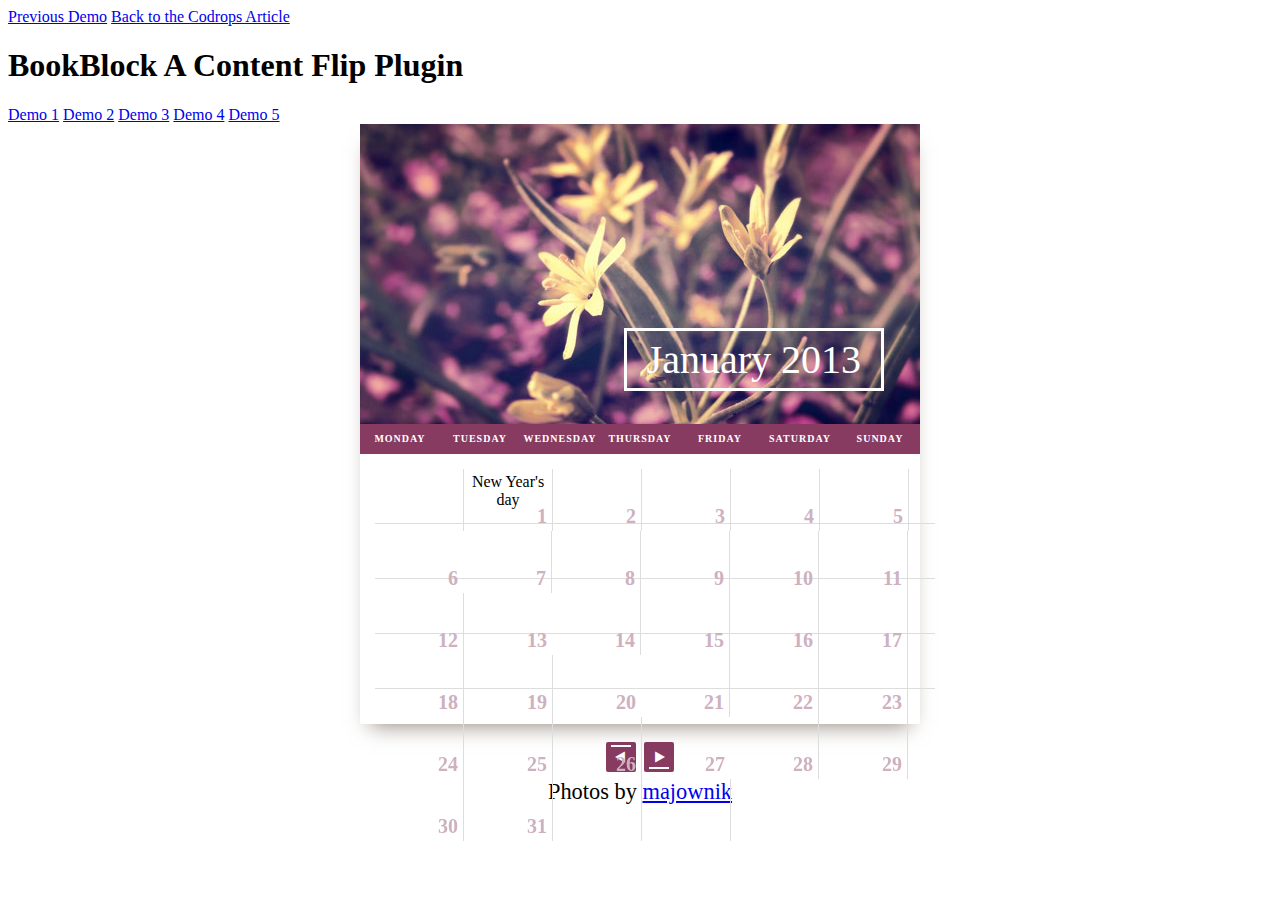
<file: index2.html>
<!DOCTYPE html>
<html lang="en" class="no-js demo-2">
	<head>
		<meta charset="UTF-8" />
		<meta http-equiv="X-UA-Compatible" content="IE=edge,chrome=1"> 
		<meta name="viewport" content="width=device-width, initial-scale=1.0"> 
		<title>BookBlock: A Content Flip Plugin - Demo 2</title>
		<meta name="description" content="Bookblock: A Content Flip Plugin - Demo 2" />
		<meta name="keywords" content="javascript, jquery, plugin, css3, flip, page, 3d, booklet, book, perspective" />
		<meta name="author" content="Codrops" />
		<link rel="shortcut icon" href="../favicon.ico"> 
		<link rel="stylesheet" type="text/css" href="css/default.css" />
		<link rel="stylesheet" type="text/css" href="css/bookblock.css" />
		<!-- custom demo style -->
		<link rel="stylesheet" type="text/css" href="css/demo2.css" />
		<link rel="stylesheet" type="text/css" href="css/calendar.css" />
		<script src="js/modernizr.custom.js"></script>
	</head>
	<body>
		<div class="container">
			<!-- Top Navigation -->
			<div class="codrops-top clearfix">
				<a class="codrops-icon codrops-icon-prev" href="http://tympanus.net/codrops/2012/08/29/multiple-area-charts-with-d3-js/"><span>Previous Demo</span></a>
				<span class="right"><a class="codrops-icon codrops-icon-drop" href="http://tympanus.net/codrops/2012/09/03/bookblock-a-content-flip-plugin/"><span>Back to the Codrops Article</span></a></span>
			</div>
			<header>
				<h1>BookBlock <span>A Content Flip Plugin</span></h1>	
				<nav class="codrops-demos">
					<a href="index.html">Demo 1</a>
					<a class="current-demo" href="index2.html">Demo 2</a>
					<a href="index3.html">Demo 3</a>
					<a href="index4.html">Demo 4</a>
					<a href="index5.html">Demo 5</a>
				</nav>
			</header>
			<div class="main clearfix">
				<div class="bb-custom-wrapper">
					<div id="bb-bookblock" class="bb-bookblock">
						<div class="bb-item">
							<img class="bb-custom-img" src="images/demo2/1.jpg" alt="image01"/>
							<div class="fc-calendar-wrap">
								<h2>January 2013</h2>
								<div class="fc-calendar-container"><div class="fc-calendar fc-five-rows"><div class="fc-head"><div>Monday</div><div>Tuesday</div><div>Wednesday</div><div>Thursday</div><div>Friday</div><div>Saturday</div><div>Sunday</div></div><div class="fc-body"><div class="fc-row"><div></div><div class="fc-content"><span class="fc-date">1</span><span class="fc-weekday">Tue</span><div><span>New Year's day</span></div></div><div><span class="fc-date">2</span><span class="fc-weekday">Wed</span></div><div><span class="fc-date">3</span><span class="fc-weekday">Thu</span></div><div><span class="fc-date">4</span><span class="fc-weekday">Fri</span></div><div><span class="fc-date">5</span><span class="fc-weekday">Sat</span></div><div><span class="fc-date">6</span><span class="fc-weekday">Sun</span></div></div><div class="fc-row"><div><span class="fc-date">7</span><span class="fc-weekday">Mon</span></div><div><span class="fc-date">8</span><span class="fc-weekday">Tue</span></div><div><span class="fc-date">9</span><span class="fc-weekday">Wed</span></div><div><span class="fc-date">10</span><span class="fc-weekday">Thu</span></div><div><span class="fc-date">11</span><span class="fc-weekday">Fri</span></div><div><span class="fc-date">12</span><span class="fc-weekday">Sat</span></div><div><span class="fc-date">13</span><span class="fc-weekday">Sun</span></div></div><div class="fc-row"><div><span class="fc-date">14</span><span class="fc-weekday">Mon</span></div><div><span class="fc-date">15</span><span class="fc-weekday">Tue</span></div><div><span class="fc-date">16</span><span class="fc-weekday">Wed</span></div><div><span class="fc-date">17</span><span class="fc-weekday">Thu</span></div><div><span class="fc-date">18</span><span class="fc-weekday">Fri</span></div><div><span class="fc-date">19</span><span class="fc-weekday">Sat</span></div><div><span class="fc-date">20</span><span class="fc-weekday">Sun</span></div></div><div class="fc-row"><div><span class="fc-date">21</span><span class="fc-weekday">Mon</span></div><div><span class="fc-date">22</span><span class="fc-weekday">Tue</span></div><div><span class="fc-date">23</span><span class="fc-weekday">Wed</span></div><div><span class="fc-date">24</span><span class="fc-weekday">Thu</span></div><div><span class="fc-date">25</span><span class="fc-weekday">Fri</span></div><div><span class="fc-date">26</span><span class="fc-weekday">Sat</span></div><div><span class="fc-date">27</span><span class="fc-weekday">Sun</span></div></div><div class="fc-row"><div><span class="fc-date">28</span><span class="fc-weekday">Mon</span></div><div><span class="fc-date">29</span><span class="fc-weekday">Tue</span></div><div><span class="fc-date">30</span><span class="fc-weekday">Wed</span></div><div><span class="fc-date">31</span><span class="fc-weekday">Thu</span></div><div></div><div></div><div></div></div></div></div></div>
							</div>
						</div>
						<div class="bb-item">
							<img class="bb-custom-img" src="images/demo2/2.jpg" alt="image02"/>
							<div class="fc-calendar-wrap">
								<h2>February 2013</h2>
								<div class="fc-calendar-container"><div class="fc-calendar fc-five-rows"><div class="fc-head"><div>Monday</div><div>Tuesday</div><div>Wednesday</div><div>Thursday</div><div>Friday</div><div>Saturday</div><div>Sunday</div></div><div class="fc-body"><div class="fc-row"><div></div><div></div><div></div><div></div><div><span class="fc-date">1</span><span class="fc-weekday">Fri</span></div><div><span class="fc-date">2</span><span class="fc-weekday">Sat</span></div><div><span class="fc-date">3</span><span class="fc-weekday">Sun</span></div></div><div class="fc-row"><div><span class="fc-date">4</span><span class="fc-weekday">Mon</span></div><div><span class="fc-date">5</span><span class="fc-weekday">Tue</span></div><div><span class="fc-date">6</span><span class="fc-weekday">Wed</span></div><div><span class="fc-date">7</span><span class="fc-weekday">Thu</span></div><div><span class="fc-date">8</span><span class="fc-weekday">Fri</span></div><div><span class="fc-date">9</span><span class="fc-weekday">Sat</span></div><div><span class="fc-date">10</span><span class="fc-weekday">Sun</span></div></div><div class="fc-row"><div><span class="fc-date">11</span><span class="fc-weekday">Mon</span></div><div><span class="fc-date">12</span><span class="fc-weekday">Tue</span></div><div><span class="fc-date">13</span><span class="fc-weekday">Wed</span></div><div><span class="fc-date">14</span><span class="fc-weekday">Thu</span></div><div><span class="fc-date">15</span><span class="fc-weekday">Fri</span></div><div><span class="fc-date">16</span><span class="fc-weekday">Sat</span></div><div><span class="fc-date">17</span><span class="fc-weekday">Sun</span></div></div><div class="fc-row"><div><span class="fc-date">18</span><span class="fc-weekday">Mon</span></div><div><span class="fc-date">19</span><span class="fc-weekday">Tue</span></div><div><span class="fc-date">20</span><span class="fc-weekday">Wed</span></div><div><span class="fc-date">21</span><span class="fc-weekday">Thu</span></div><div><span class="fc-date">22</span><span class="fc-weekday">Fri</span></div><div><span class="fc-date">23</span><span class="fc-weekday">Sat</span></div><div><span class="fc-date">24</span><span class="fc-weekday">Sun</span></div></div><div class="fc-row"><div><span class="fc-date">25</span><span class="fc-weekday">Mon</span></div><div><span class="fc-date">26</span><span class="fc-weekday">Tue</span></div><div><span class="fc-date">27</span><span class="fc-weekday">Wed</span></div><div><span class="fc-date">28</span><span class="fc-weekday">Thu</span></div><div></div><div></div><div></div></div></div></div></div>
							</div>
						</div>
						<div class="bb-item">
							<img class="bb-custom-img" src="images/demo2/3.jpg" alt="image03"/>
							<div class="fc-calendar-wrap">
								<h2>March 2013</h2>
								<div class="fc-calendar-container"><div class="fc-calendar fc-five-rows"><div class="fc-head"><div>Monday</div><div>Tuesday</div><div>Wednesday</div><div>Thursday</div><div>Friday</div><div>Saturday</div><div>Sunday</div></div><div class="fc-body"><div class="fc-row"><div></div><div></div><div></div><div></div><div><span class="fc-date">1</span><span class="fc-weekday">Fri</span></div><div><span class="fc-date">2</span><span class="fc-weekday">Sat</span></div><div><span class="fc-date">3</span><span class="fc-weekday">Sun</span></div></div><div class="fc-row"><div><span class="fc-date">4</span><span class="fc-weekday">Mon</span></div><div><span class="fc-date">5</span><span class="fc-weekday">Tue</span></div><div><span class="fc-date">6</span><span class="fc-weekday">Wed</span></div><div><span class="fc-date">7</span><span class="fc-weekday">Thu</span></div><div><span class="fc-date">8</span><span class="fc-weekday">Fri</span></div><div><span class="fc-date">9</span><span class="fc-weekday">Sat</span></div><div><span class="fc-date">10</span><span class="fc-weekday">Sun</span></div></div><div class="fc-row"><div><span class="fc-date">11</span><span class="fc-weekday">Mon</span></div><div><span class="fc-date">12</span><span class="fc-weekday">Tue</span></div><div><span class="fc-date">13</span><span class="fc-weekday">Wed</span></div><div><span class="fc-date">14</span><span class="fc-weekday">Thu</span></div><div><span class="fc-date">15</span><span class="fc-weekday">Fri</span></div><div><span class="fc-date">16</span><span class="fc-weekday">Sat</span></div><div><span class="fc-date">17</span><span class="fc-weekday">Sun</span></div></div><div class="fc-row"><div><span class="fc-date">18</span><span class="fc-weekday">Mon</span></div><div><span class="fc-date">19</span><span class="fc-weekday">Tue</span></div><div><span class="fc-date">20</span><span class="fc-weekday">Wed</span></div><div><span class="fc-date">21</span><span class="fc-weekday">Thu</span></div><div><span class="fc-date">22</span><span class="fc-weekday">Fri</span></div><div><span class="fc-date">23</span><span class="fc-weekday">Sat</span></div><div><span class="fc-date">24</span><span class="fc-weekday">Sun</span></div></div><div class="fc-row"><div><span class="fc-date">25</span><span class="fc-weekday">Mon</span></div><div><span class="fc-date">26</span><span class="fc-weekday">Tue</span></div><div><span class="fc-date">27</span><span class="fc-weekday">Wed</span></div><div><span class="fc-date">28</span><span class="fc-weekday">Thu</span></div><div><span class="fc-date">29</span><span class="fc-weekday">Fri</span></div><div><span class="fc-date">30</span><span class="fc-weekday">Sat</span></div><div><span class="fc-date">31</span><span class="fc-weekday">Sun</span></div></div></div></div></div>
							</div>
						</div>
						<div class="bb-item">
							<img class="bb-custom-img" src="images/demo2/4.jpg" alt="image04"/>
							<div class="fc-calendar-wrap">
								<h2>April 2013</h2>
								<div class="fc-calendar-container"><div class="fc-calendar fc-five-rows"><div class="fc-head"><div>Monday</div><div>Tuesday</div><div>Wednesday</div><div>Thursday</div><div>Friday</div><div>Saturday</div><div>Sunday</div></div><div class="fc-body"><div class="fc-row"><div><span class="fc-date">1</span><span class="fc-weekday">Mon</span></div><div><span class="fc-date">2</span><span class="fc-weekday">Tue</span></div><div><span class="fc-date">3</span><span class="fc-weekday">Wed</span></div><div><span class="fc-date">4</span><span class="fc-weekday">Thu</span></div><div><span class="fc-date">5</span><span class="fc-weekday">Fri</span></div><div><span class="fc-date">6</span><span class="fc-weekday">Sat</span></div><div><span class="fc-date">7</span><span class="fc-weekday">Sun</span></div></div><div class="fc-row"><div><span class="fc-date">8</span><span class="fc-weekday">Mon</span></div><div><span class="fc-date">9</span><span class="fc-weekday">Tue</span></div><div><span class="fc-date">10</span><span class="fc-weekday">Wed</span></div><div><span class="fc-date">11</span><span class="fc-weekday">Thu</span></div><div><span class="fc-date">12</span><span class="fc-weekday">Fri</span></div><div><span class="fc-date">13</span><span class="fc-weekday">Sat</span></div><div><span class="fc-date">14</span><span class="fc-weekday">Sun</span></div></div><div class="fc-row"><div><span class="fc-date">15</span><span class="fc-weekday">Mon</span></div><div><span class="fc-date">16</span><span class="fc-weekday">Tue</span></div><div><span class="fc-date">17</span><span class="fc-weekday">Wed</span></div><div><span class="fc-date">18</span><span class="fc-weekday">Thu</span></div><div><span class="fc-date">19</span><span class="fc-weekday">Fri</span></div><div><span class="fc-date">20</span><span class="fc-weekday">Sat</span></div><div><span class="fc-date">21</span><span class="fc-weekday">Sun</span></div></div><div class="fc-row"><div><span class="fc-date">22</span><span class="fc-weekday">Mon</span></div><div><span class="fc-date">23</span><span class="fc-weekday">Tue</span></div><div><span class="fc-date">24</span><span class="fc-weekday">Wed</span></div><div><span class="fc-date">25</span><span class="fc-weekday">Thu</span></div><div><span class="fc-date">26</span><span class="fc-weekday">Fri</span></div><div><span class="fc-date">27</span><span class="fc-weekday">Sat</span></div><div><span class="fc-date">28</span><span class="fc-weekday">Sun</span></div></div><div class="fc-row"><div><span class="fc-date">29</span><span class="fc-weekday">Mon</span></div><div><span class="fc-date">30</span><span class="fc-weekday">Tue</span></div><div></div><div></div><div></div><div></div><div></div></div></div></div></div>
							</div>
						</div>
						<div class="bb-item">
							<img class="bb-custom-img" src="images/demo2/5.jpg" alt="image05"/>
							<div class="fc-calendar-wrap">
								<h2>May 2013</h2>
								<div class="fc-calendar-container"><div class="fc-calendar fc-five-rows"><div class="fc-head"><div>Monday</div><div>Tuesday</div><div>Wednesday</div><div>Thursday</div><div>Friday</div><div>Saturday</div><div>Sunday</div></div><div class="fc-body"><div class="fc-row"><div></div><div></div><div><span class="fc-date">1</span><span class="fc-weekday">Wed</span></div><div><span class="fc-date">2</span><span class="fc-weekday">Thu</span></div><div><span class="fc-date">3</span><span class="fc-weekday">Fri</span></div><div><span class="fc-date">4</span><span class="fc-weekday">Sat</span></div><div><span class="fc-date">5</span><span class="fc-weekday">Sun</span></div></div><div class="fc-row"><div><span class="fc-date">6</span><span class="fc-weekday">Mon</span></div><div><span class="fc-date">7</span><span class="fc-weekday">Tue</span></div><div><span class="fc-date">8</span><span class="fc-weekday">Wed</span></div><div><span class="fc-date">9</span><span class="fc-weekday">Thu</span></div><div><span class="fc-date">10</span><span class="fc-weekday">Fri</span></div><div><span class="fc-date">11</span><span class="fc-weekday">Sat</span></div><div><span class="fc-date">12</span><span class="fc-weekday">Sun</span></div></div><div class="fc-row"><div><span class="fc-date">13</span><span class="fc-weekday">Mon</span></div><div><span class="fc-date">14</span><span class="fc-weekday">Tue</span></div><div><span class="fc-date">15</span><span class="fc-weekday">Wed</span></div><div><span class="fc-date">16</span><span class="fc-weekday">Thu</span></div><div><span class="fc-date">17</span><span class="fc-weekday">Fri</span></div><div><span class="fc-date">18</span><span class="fc-weekday">Sat</span></div><div><span class="fc-date">19</span><span class="fc-weekday">Sun</span></div></div><div class="fc-row"><div><span class="fc-date">20</span><span class="fc-weekday">Mon</span></div><div><span class="fc-date">21</span><span class="fc-weekday">Tue</span></div><div><span class="fc-date">22</span><span class="fc-weekday">Wed</span></div><div><span class="fc-date">23</span><span class="fc-weekday">Thu</span></div><div><span class="fc-date">24</span><span class="fc-weekday">Fri</span></div><div><span class="fc-date">25</span><span class="fc-weekday">Sat</span></div><div><span class="fc-date">26</span><span class="fc-weekday">Sun</span></div></div><div class="fc-row"><div><span class="fc-date">27</span><span class="fc-weekday">Mon</span></div><div><span class="fc-date">28</span><span class="fc-weekday">Tue</span></div><div><span class="fc-date">29</span><span class="fc-weekday">Wed</span></div><div><span class="fc-date">30</span><span class="fc-weekday">Thu</span></div><div><span class="fc-date">31</span><span class="fc-weekday">Fri</span></div><div></div><div></div></div></div></div></div>
							</div>
						</div>
						<div class="bb-item">
							<img class="bb-custom-img" src="images/demo2/6.jpg" alt="image06"/>
							<div class="fc-calendar-wrap">
								<h2>June 2013</h2>
								<div class="fc-calendar-container"><div class="fc-calendar fc-five-rows"><div class="fc-head"><div>Monday</div><div>Tuesday</div><div>Wednesday</div><div>Thursday</div><div>Friday</div><div>Saturday</div><div>Sunday</div></div><div class="fc-body"><div class="fc-row"><div></div><div></div><div></div><div></div><div></div><div><span class="fc-date">1</span><span class="fc-weekday">Sat</span></div><div><span class="fc-date">2</span><span class="fc-weekday">Sun</span></div></div><div class="fc-row"><div><span class="fc-date">3</span><span class="fc-weekday">Mon</span></div><div><span class="fc-date">4</span><span class="fc-weekday">Tue</span></div><div><span class="fc-date">5</span><span class="fc-weekday">Wed</span></div><div><span class="fc-date">6</span><span class="fc-weekday">Thu</span></div><div><span class="fc-date">7</span><span class="fc-weekday">Fri</span></div><div><span class="fc-date">8</span><span class="fc-weekday">Sat</span></div><div><span class="fc-date">9</span><span class="fc-weekday">Sun</span></div></div><div class="fc-row"><div><span class="fc-date">10</span><span class="fc-weekday">Mon</span></div><div><span class="fc-date">11</span><span class="fc-weekday">Tue</span></div><div><span class="fc-date">12</span><span class="fc-weekday">Wed</span></div><div><span class="fc-date">13</span><span class="fc-weekday">Thu</span></div><div><span class="fc-date">14</span><span class="fc-weekday">Fri</span></div><div><span class="fc-date">15</span><span class="fc-weekday">Sat</span></div><div><span class="fc-date">16</span><span class="fc-weekday">Sun</span></div></div><div class="fc-row"><div><span class="fc-date">17</span><span class="fc-weekday">Mon</span></div><div><span class="fc-date">18</span><span class="fc-weekday">Tue</span></div><div><span class="fc-date">19</span><span class="fc-weekday">Wed</span></div><div><span class="fc-date">20</span><span class="fc-weekday">Thu</span></div><div><span class="fc-date">21</span><span class="fc-weekday">Fri</span></div><div><span class="fc-date">22</span><span class="fc-weekday">Sat</span></div><div><span class="fc-date">23</span><span class="fc-weekday">Sun</span></div></div><div class="fc-row"><div><span class="fc-date">24</span><span class="fc-weekday">Mon</span></div><div><span class="fc-date">25</span><span class="fc-weekday">Tue</span></div><div><span class="fc-date">26</span><span class="fc-weekday">Wed</span></div><div><span class="fc-date">27</span><span class="fc-weekday">Thu</span></div><div><span class="fc-date">28</span><span class="fc-weekday">Fri</span></div><div><span class="fc-date">29</span><span class="fc-weekday">Sat</span></div><div><span class="fc-date">30</span><span class="fc-weekday">Sun</span></div></div></div></div></div>
							</div>
						</div>
						<div class="bb-item">
							<img class="bb-custom-img" src="images/demo2/7.jpg" alt="image07"/>
							<div class="fc-calendar-wrap">
								<h2>July 2013</h2>
								<div class="fc-calendar-container"><div class="fc-calendar fc-five-rows"><div class="fc-head"><div>Monday</div><div>Tuesday</div><div>Wednesday</div><div>Thursday</div><div>Friday</div><div>Saturday</div><div>Sunday</div></div><div class="fc-body"><div class="fc-row"><div><span class="fc-date">1</span><span class="fc-weekday">Mon</span></div><div><span class="fc-date">2</span><span class="fc-weekday">Tue</span></div><div><span class="fc-date">3</span><span class="fc-weekday">Wed</span></div><div><span class="fc-date">4</span><span class="fc-weekday">Thu</span></div><div><span class="fc-date">5</span><span class="fc-weekday">Fri</span></div><div><span class="fc-date">6</span><span class="fc-weekday">Sat</span></div><div><span class="fc-date">7</span><span class="fc-weekday">Sun</span></div></div><div class="fc-row"><div><span class="fc-date">8</span><span class="fc-weekday">Mon</span></div><div><span class="fc-date">9</span><span class="fc-weekday">Tue</span></div><div><span class="fc-date">10</span><span class="fc-weekday">Wed</span></div><div><span class="fc-date">11</span><span class="fc-weekday">Thu</span></div><div><span class="fc-date">12</span><span class="fc-weekday">Fri</span></div><div><span class="fc-date">13</span><span class="fc-weekday">Sat</span></div><div><span class="fc-date">14</span><span class="fc-weekday">Sun</span></div></div><div class="fc-row"><div><span class="fc-date">15</span><span class="fc-weekday">Mon</span></div><div><span class="fc-date">16</span><span class="fc-weekday">Tue</span></div><div><span class="fc-date">17</span><span class="fc-weekday">Wed</span></div><div><span class="fc-date">18</span><span class="fc-weekday">Thu</span></div><div><span class="fc-date">19</span><span class="fc-weekday">Fri</span></div><div><span class="fc-date">20</span><span class="fc-weekday">Sat</span></div><div><span class="fc-date">21</span><span class="fc-weekday">Sun</span></div></div><div class="fc-row"><div><span class="fc-date">22</span><span class="fc-weekday">Mon</span></div><div><span class="fc-date">23</span><span class="fc-weekday">Tue</span></div><div><span class="fc-date">24</span><span class="fc-weekday">Wed</span></div><div><span class="fc-date">25</span><span class="fc-weekday">Thu</span></div><div><span class="fc-date">26</span><span class="fc-weekday">Fri</span></div><div><span class="fc-date">27</span><span class="fc-weekday">Sat</span></div><div><span class="fc-date">28</span><span class="fc-weekday">Sun</span></div></div><div class="fc-row"><div><span class="fc-date">29</span><span class="fc-weekday">Mon</span></div><div><span class="fc-date">30</span><span class="fc-weekday">Tue</span></div><div><span class="fc-date">31</span><span class="fc-weekday">Wed</span></div><div></div><div></div><div></div><div></div></div></div></div></div>
							</div>
						</div>
						<div class="bb-item">
							<img class="bb-custom-img" src="images/demo2/8.jpg" alt="image08"/>
							<div class="fc-calendar-wrap">
								<h2>August 2013</h2>
								<div class="fc-calendar-container"><div class="fc-calendar fc-five-rows"><div class="fc-head"><div>Monday</div><div>Tuesday</div><div>Wednesday</div><div>Thursday</div><div>Friday</div><div>Saturday</div><div>Sunday</div></div><div class="fc-body"><div class="fc-row"><div></div><div></div><div></div><div><span class="fc-date">1</span><span class="fc-weekday">Thu</span></div><div><span class="fc-date">2</span><span class="fc-weekday">Fri</span></div><div><span class="fc-date">3</span><span class="fc-weekday">Sat</span></div><div><span class="fc-date">4</span><span class="fc-weekday">Sun</span></div></div><div class="fc-row"><div><span class="fc-date">5</span><span class="fc-weekday">Mon</span></div><div><span class="fc-date">6</span><span class="fc-weekday">Tue</span></div><div><span class="fc-date">7</span><span class="fc-weekday">Wed</span></div><div><span class="fc-date">8</span><span class="fc-weekday">Thu</span></div><div><span class="fc-date">9</span><span class="fc-weekday">Fri</span></div><div><span class="fc-date">10</span><span class="fc-weekday">Sat</span></div><div><span class="fc-date">11</span><span class="fc-weekday">Sun</span></div></div><div class="fc-row"><div><span class="fc-date">12</span><span class="fc-weekday">Mon</span></div><div><span class="fc-date">13</span><span class="fc-weekday">Tue</span></div><div><span class="fc-date">14</span><span class="fc-weekday">Wed</span></div><div><span class="fc-date">15</span><span class="fc-weekday">Thu</span></div><div><span class="fc-date">16</span><span class="fc-weekday">Fri</span></div><div><span class="fc-date">17</span><span class="fc-weekday">Sat</span></div><div><span class="fc-date">18</span><span class="fc-weekday">Sun</span></div></div><div class="fc-row"><div><span class="fc-date">19</span><span class="fc-weekday">Mon</span></div><div><span class="fc-date">20</span><span class="fc-weekday">Tue</span></div><div><span class="fc-date">21</span><span class="fc-weekday">Wed</span></div><div><span class="fc-date">22</span><span class="fc-weekday">Thu</span></div><div><span class="fc-date">23</span><span class="fc-weekday">Fri</span></div><div><span class="fc-date">24</span><span class="fc-weekday">Sat</span></div><div><span class="fc-date">25</span><span class="fc-weekday">Sun</span></div></div><div class="fc-row"><div><span class="fc-date">26</span><span class="fc-weekday">Mon</span></div><div><span class="fc-date">27</span><span class="fc-weekday">Tue</span></div><div><span class="fc-date">28</span><span class="fc-weekday">Wed</span></div><div><span class="fc-date">29</span><span class="fc-weekday">Thu</span></div><div><span class="fc-date">30</span><span class="fc-weekday">Fri</span></div><div><span class="fc-date">31</span><span class="fc-weekday">Sat</span></div><div></div></div></div></div></div>
							</div>
						</div>
						<div class="bb-item">
							<img class="bb-custom-img" src="images/demo2/9.jpg" alt="image09"/>
							<div class="fc-calendar-wrap">
								<h2>September 2013</h2>
								<div class="fc-calendar-container"><div class="fc-calendar fc-six-rows"><div class="fc-head"><div>Monday</div><div>Tuesday</div><div>Wednesday</div><div>Thursday</div><div>Friday</div><div>Saturday</div><div>Sunday</div></div><div class="fc-body"><div class="fc-row"><div></div><div></div><div></div><div></div><div></div><div></div><div><span class="fc-date">1</span><span class="fc-weekday">Sun</span></div></div><div class="fc-row"><div><span class="fc-date">2</span><span class="fc-weekday">Mon</span></div><div><span class="fc-date">3</span><span class="fc-weekday">Tue</span></div><div><span class="fc-date">4</span><span class="fc-weekday">Wed</span></div><div><span class="fc-date">5</span><span class="fc-weekday">Thu</span></div><div><span class="fc-date">6</span><span class="fc-weekday">Fri</span></div><div><span class="fc-date">7</span><span class="fc-weekday">Sat</span></div><div><span class="fc-date">8</span><span class="fc-weekday">Sun</span></div></div><div class="fc-row"><div><span class="fc-date">9</span><span class="fc-weekday">Mon</span></div><div><span class="fc-date">10</span><span class="fc-weekday">Tue</span></div><div><span class="fc-date">11</span><span class="fc-weekday">Wed</span></div><div><span class="fc-date">12</span><span class="fc-weekday">Thu</span></div><div><span class="fc-date">13</span><span class="fc-weekday">Fri</span></div><div><span class="fc-date">14</span><span class="fc-weekday">Sat</span></div><div><span class="fc-date">15</span><span class="fc-weekday">Sun</span></div></div><div class="fc-row"><div><span class="fc-date">16</span><span class="fc-weekday">Mon</span></div><div><span class="fc-date">17</span><span class="fc-weekday">Tue</span></div><div><span class="fc-date">18</span><span class="fc-weekday">Wed</span></div><div><span class="fc-date">19</span><span class="fc-weekday">Thu</span></div><div><span class="fc-date">20</span><span class="fc-weekday">Fri</span></div><div><span class="fc-date">21</span><span class="fc-weekday">Sat</span></div><div><span class="fc-date">22</span><span class="fc-weekday">Sun</span></div></div><div class="fc-row"><div><span class="fc-date">23</span><span class="fc-weekday">Mon</span></div><div><span class="fc-date">24</span><span class="fc-weekday">Tue</span></div><div><span class="fc-date">25</span><span class="fc-weekday">Wed</span></div><div><span class="fc-date">26</span><span class="fc-weekday">Thu</span></div><div><span class="fc-date">27</span><span class="fc-weekday">Fri</span></div><div><span class="fc-date">28</span><span class="fc-weekday">Sat</span></div><div><span class="fc-date">29</span><span class="fc-weekday">Sun</span></div></div><div class="fc-row"><div><span class="fc-date">30</span><span class="fc-weekday">Mon</span></div><div></div><div></div><div></div><div></div><div></div><div></div></div></div></div></div>
							</div>
						</div>
						<div class="bb-item">
							<img class="bb-custom-img" src="images/demo2/10.jpg" alt="image10"/>
							<div class="fc-calendar-wrap">
								<h2>October 2013</h2>
								<div class="fc-calendar-container"><div class="fc-calendar fc-five-rows"><div class="fc-head"><div>Monday</div><div>Tuesday</div><div>Wednesday</div><div>Thursday</div><div>Friday</div><div>Saturday</div><div>Sunday</div></div><div class="fc-body"><div class="fc-row"><div></div><div><span class="fc-date">1</span><span class="fc-weekday">Tue</span></div><div><span class="fc-date">2</span><span class="fc-weekday">Wed</span></div><div><span class="fc-date">3</span><span class="fc-weekday">Thu</span></div><div><span class="fc-date">4</span><span class="fc-weekday">Fri</span></div><div><span class="fc-date">5</span><span class="fc-weekday">Sat</span></div><div><span class="fc-date">6</span><span class="fc-weekday">Sun</span></div></div><div class="fc-row"><div><span class="fc-date">7</span><span class="fc-weekday">Mon</span></div><div><span class="fc-date">8</span><span class="fc-weekday">Tue</span></div><div><span class="fc-date">9</span><span class="fc-weekday">Wed</span></div><div><span class="fc-date">10</span><span class="fc-weekday">Thu</span></div><div><span class="fc-date">11</span><span class="fc-weekday">Fri</span></div><div><span class="fc-date">12</span><span class="fc-weekday">Sat</span></div><div><span class="fc-date">13</span><span class="fc-weekday">Sun</span></div></div><div class="fc-row"><div><span class="fc-date">14</span><span class="fc-weekday">Mon</span></div><div><span class="fc-date">15</span><span class="fc-weekday">Tue</span></div><div><span class="fc-date">16</span><span class="fc-weekday">Wed</span></div><div><span class="fc-date">17</span><span class="fc-weekday">Thu</span></div><div><span class="fc-date">18</span><span class="fc-weekday">Fri</span></div><div><span class="fc-date">19</span><span class="fc-weekday">Sat</span></div><div><span class="fc-date">20</span><span class="fc-weekday">Sun</span></div></div><div class="fc-row"><div><span class="fc-date">21</span><span class="fc-weekday">Mon</span></div><div><span class="fc-date">22</span><span class="fc-weekday">Tue</span></div><div><span class="fc-date">23</span><span class="fc-weekday">Wed</span></div><div><span class="fc-date">24</span><span class="fc-weekday">Thu</span></div><div><span class="fc-date">25</span><span class="fc-weekday">Fri</span></div><div><span class="fc-date">26</span><span class="fc-weekday">Sat</span></div><div><span class="fc-date">27</span><span class="fc-weekday">Sun</span></div></div><div class="fc-row"><div><span class="fc-date">28</span><span class="fc-weekday">Mon</span></div><div><span class="fc-date">29</span><span class="fc-weekday">Tue</span></div><div><span class="fc-date">30</span><span class="fc-weekday">Wed</span></div><div><span class="fc-date">31</span><span class="fc-weekday">Thu</span></div><div></div><div></div><div></div></div></div></div></div>
							</div>
						</div>
						<div class="bb-item">
							<img class="bb-custom-img" src="images/demo2/11.jpg" alt="image11"/>
							<div class="fc-calendar-wrap">
								<h2>November 2013</h2>
								<div class="fc-calendar-container"><div class="fc-calendar fc-five-rows"><div class="fc-head"><div>Monday</div><div>Tuesday</div><div>Wednesday</div><div>Thursday</div><div>Friday</div><div>Saturday</div><div>Sunday</div></div><div class="fc-body"><div class="fc-row"><div></div><div></div><div></div><div></div><div><span class="fc-date">1</span><span class="fc-weekday">Fri</span></div><div><span class="fc-date">2</span><span class="fc-weekday">Sat</span></div><div><span class="fc-date">3</span><span class="fc-weekday">Sun</span></div></div><div class="fc-row"><div><span class="fc-date">4</span><span class="fc-weekday">Mon</span></div><div><span class="fc-date">5</span><span class="fc-weekday">Tue</span></div><div><span class="fc-date">6</span><span class="fc-weekday">Wed</span></div><div><span class="fc-date">7</span><span class="fc-weekday">Thu</span></div><div><span class="fc-date">8</span><span class="fc-weekday">Fri</span></div><div><span class="fc-date">9</span><span class="fc-weekday">Sat</span></div><div><span class="fc-date">10</span><span class="fc-weekday">Sun</span></div></div><div class="fc-row"><div><span class="fc-date">11</span><span class="fc-weekday">Mon</span></div><div><span class="fc-date">12</span><span class="fc-weekday">Tue</span></div><div><span class="fc-date">13</span><span class="fc-weekday">Wed</span></div><div><span class="fc-date">14</span><span class="fc-weekday">Thu</span></div><div><span class="fc-date">15</span><span class="fc-weekday">Fri</span></div><div><span class="fc-date">16</span><span class="fc-weekday">Sat</span></div><div><span class="fc-date">17</span><span class="fc-weekday">Sun</span></div></div><div class="fc-row"><div><span class="fc-date">18</span><span class="fc-weekday">Mon</span></div><div><span class="fc-date">19</span><span class="fc-weekday">Tue</span></div><div><span class="fc-date">20</span><span class="fc-weekday">Wed</span></div><div><span class="fc-date">21</span><span class="fc-weekday">Thu</span></div><div><span class="fc-date">22</span><span class="fc-weekday">Fri</span></div><div><span class="fc-date">23</span><span class="fc-weekday">Sat</span></div><div><span class="fc-date">24</span><span class="fc-weekday">Sun</span></div></div><div class="fc-row"><div><span class="fc-date">25</span><span class="fc-weekday">Mon</span></div><div><span class="fc-date">26</span><span class="fc-weekday">Tue</span></div><div><span class="fc-date">27</span><span class="fc-weekday">Wed</span></div><div><span class="fc-date">28</span><span class="fc-weekday">Thu</span></div><div><span class="fc-date">29</span><span class="fc-weekday">Fri</span></div><div><span class="fc-date">30</span><span class="fc-weekday">Sat</span></div><div></div></div></div></div></div>
							</div>
						</div>
						<div class="bb-item">
							<img class="bb-custom-img" src="images/demo2/12.jpg" alt="image12"/>
							<div class="fc-calendar-wrap">
								<h2>December 2013</h2>
								<div class="fc-calendar-container"><div class="fc-calendar fc-six-rows"><div class="fc-head"><div>Monday</div><div>Tuesday</div><div>Wednesday</div><div>Thursday</div><div>Friday</div><div>Saturday</div><div>Sunday</div></div><div class="fc-body"><div class="fc-row"><div></div><div></div><div></div><div></div><div></div><div></div><div><span class="fc-date">1</span><span class="fc-weekday">Sun</span></div></div><div class="fc-row"><div><span class="fc-date">2</span><span class="fc-weekday">Mon</span></div><div><span class="fc-date">3</span><span class="fc-weekday">Tue</span></div><div><span class="fc-date">4</span><span class="fc-weekday">Wed</span></div><div><span class="fc-date">5</span><span class="fc-weekday">Thu</span></div><div><span class="fc-date">6</span><span class="fc-weekday">Fri</span></div><div><span class="fc-date">7</span><span class="fc-weekday">Sat</span></div><div><span class="fc-date">8</span><span class="fc-weekday">Sun</span></div></div><div class="fc-row"><div><span class="fc-date">9</span><span class="fc-weekday">Mon</span></div><div><span class="fc-date">10</span><span class="fc-weekday">Tue</span></div><div><span class="fc-date">11</span><span class="fc-weekday">Wed</span></div><div><span class="fc-date">12</span><span class="fc-weekday">Thu</span></div><div><span class="fc-date">13</span><span class="fc-weekday">Fri</span></div><div><span class="fc-date">14</span><span class="fc-weekday">Sat</span></div><div><span class="fc-date">15</span><span class="fc-weekday">Sun</span></div></div><div class="fc-row"><div><span class="fc-date">16</span><span class="fc-weekday">Mon</span></div><div><span class="fc-date">17</span><span class="fc-weekday">Tue</span></div><div><span class="fc-date">18</span><span class="fc-weekday">Wed</span></div><div><span class="fc-date">19</span><span class="fc-weekday">Thu</span></div><div><span class="fc-date">20</span><span class="fc-weekday">Fri</span></div><div><span class="fc-date">21</span><span class="fc-weekday">Sat</span></div><div><span class="fc-date">22</span><span class="fc-weekday">Sun</span></div></div><div class="fc-row"><div><span class="fc-date">23</span><span class="fc-weekday">Mon</span></div><div><span class="fc-date">24</span><span class="fc-weekday">Tue</span></div><div><span class="fc-date">25</span><span class="fc-weekday">Wed</span></div><div><span class="fc-date">26</span><span class="fc-weekday">Thu</span></div><div><span class="fc-date">27</span><span class="fc-weekday">Fri</span></div><div><span class="fc-date">28</span><span class="fc-weekday">Sat</span></div><div><span class="fc-date">29</span><span class="fc-weekday">Sun</span></div></div><div class="fc-row"><div><span class="fc-date">30</span><span class="fc-weekday">Mon</span></div><div><span class="fc-date">31</span><span class="fc-weekday">Tue</span></div><div></div><div></div><div></div><div></div><div></div></div></div></div></div>
							</div>
						</div>
					</div>
					<nav>
						<a id="bb-nav-prev" href="#" class="bb-custom-icon bb-custom-icon-arrow-left">Previous</a>
						<a id="bb-nav-next" href="#" class="bb-custom-icon bb-custom-icon-arrow-right">Next</a>
					</nav>
					<h3>Photos by <a href="http://www.flickr.com/photos/majownik">majownik</a></h3>
				</div>
			</div>
		</div><!-- /container -->
		<script src="https://ajax.googleapis.com/ajax/libs/jquery/1.9.1/jquery.min.js"></script>
		<script src="js/jquery.bookblock.js"></script>
		<script>
			var Page = (function() {
				
				var config = {
						$bookBlock : $( '#bb-bookblock' ),
						$navNext : $( '#bb-nav-next' ),
						$navPrev : $( '#bb-nav-prev' )
					},
					init = function() {
						config.$bookBlock.bookblock( {
							orientation : 'horizontal',
							speed : 700
						} );
						initEvents();
					},
					initEvents = function() {

						var $slides = config.$bookBlock.children();
						
						// add navigation events
						config.$navNext.on( 'click touchstart', function() {
							config.$bookBlock.bookblock( 'next' );
							return false;
						} );

						config.$navPrev.on( 'click touchstart', function() {
							config.$bookBlock.bookblock( 'prev' );
							return false;
						} );

						// add keyboard events
						$( document ).keydown( function(e) {
							var keyCode = e.keyCode || e.which,
								arrow = {
									left : 37,
									up : 38,
									right : 39,
									down : 40
								};

							switch (keyCode) {
								case arrow.up:
									config.$bookBlock.bookblock( 'prev' );
									e.preventDefault();
									break;
								case arrow.down:
									config.$bookBlock.bookblock( 'next' );
									e.preventDefault();
									break;
							}

						} );
					};

					return { init : init };

			})();
		</script>
		<script>
				Page.init();
		</script>
	</body>
</html>
</file>
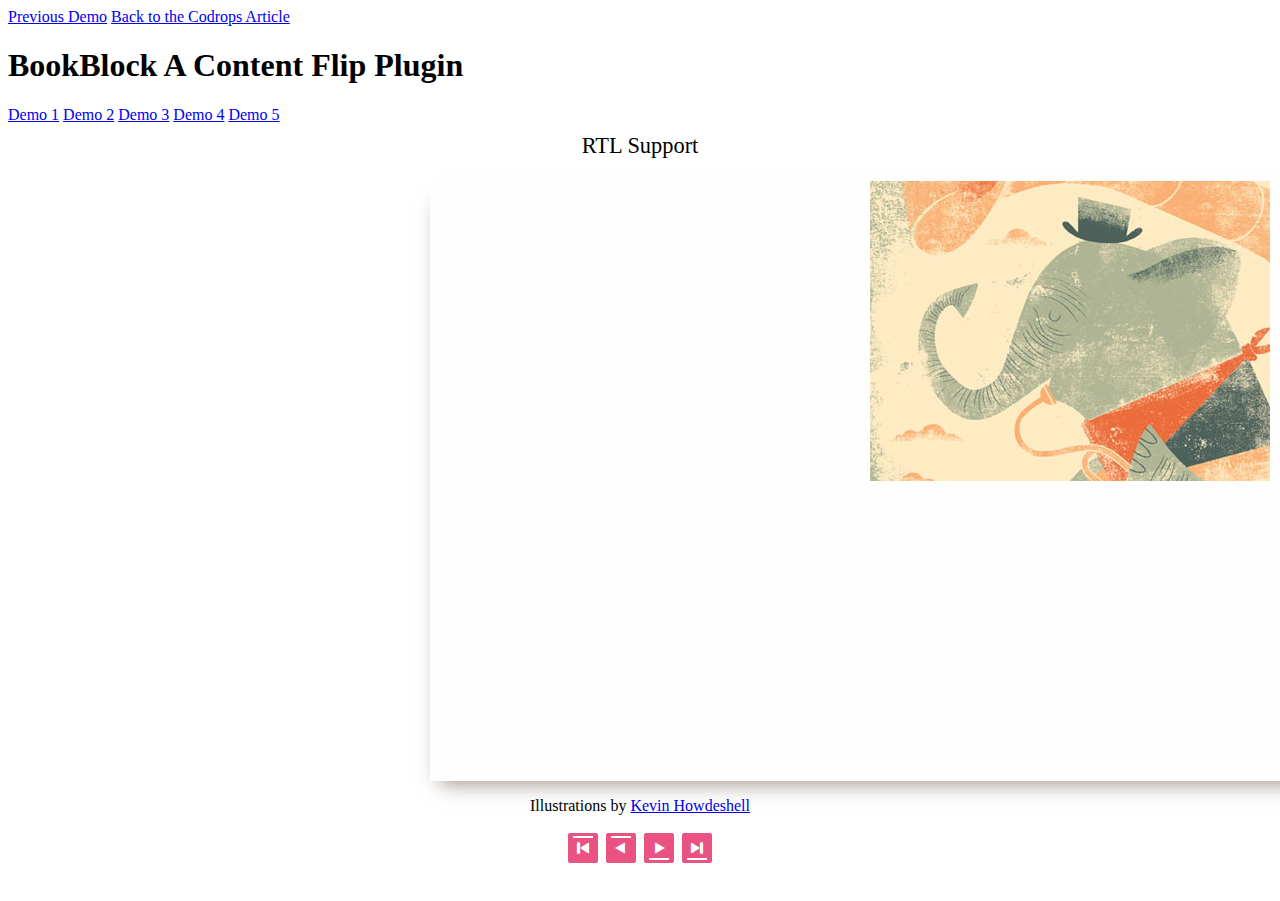
<file: index3.html>
<!DOCTYPE html>
<html lang="en" class="no-js demo-3">
	<head>
		<meta charset="UTF-8" />
		<meta http-equiv="X-UA-Compatible" content="IE=edge,chrome=1"> 
		<meta name="viewport" content="width=device-width, initial-scale=1.0"> 
		<title>BookBlock: A Content Flip Plugin - Demo 3</title>
		<meta name="description" content="Bookblock: A Content Flip Plugin - Demo 3" />
		<meta name="keywords" content="javascript, jquery, plugin, css3, flip, page, 3d, booklet, book, perspective" />
		<meta name="author" content="Codrops" />
		<link rel="shortcut icon" href="../favicon.ico"> 
		<link rel="stylesheet" type="text/css" href="css/default.css" />
		<link rel="stylesheet" type="text/css" href="css/bookblock.css" />
		<!-- custom demo style -->
		<link rel="stylesheet" type="text/css" href="css/demo3.css" />
		<script src="js/modernizr.custom.js"></script>
	</head>
	<body>
		<div class="container">
			<!-- Top Navigation -->
			<div class="codrops-top clearfix">
				<a class="codrops-icon codrops-icon-prev" href="http://tympanus.net/codrops/2012/08/29/multiple-area-charts-with-d3-js/"><span>Previous Demo</span></a>
				<span class="right"><a class="codrops-icon codrops-icon-drop" href="http://tympanus.net/codrops/2012/09/03/bookblock-a-content-flip-plugin/"><span>Back to the Codrops Article</span></a></span>
			</div>
			<header>
				<h1>BookBlock <span>A Content Flip Plugin</span></h1>	
				<nav class="codrops-demos">
					<a href="index.html">Demo 1</a>
					<a href="index2.html">Demo 2</a>
					<a class="current-demo" href="index3.html">Demo 3</a>
					<a href="index4.html">Demo 4</a>
					<a href="index5.html">Demo 5</a>
				</nav>
			</header>
			<div class="main clearfix">
				<div class="bb-custom-wrapper">
					<h3>RTL Support</h3>
					<div id="bb-bookblock" class="bb-bookblock">
						<div class="bb-item">
							<a href="http://drbl.in/bKVq"><img src="images/demo1/1.jpg" alt="image01"/></a>
						</div>
						<div class="bb-item">
							<a href="http://drbl.in/ciTX"><img src="images/demo1/2.jpg" alt="image02"/></a>
						</div>
						<div class="bb-item">
							<a href="http://drbl.in/cLHx"><img src="images/demo1/3.jpg" alt="image03"/></a>
						</div>
						<div class="bb-item">
							<a href="http://drbl.in/bAfn"><img src="images/demo1/4.jpg" alt="image04"/></a>
						</div>
						<div class="bb-item">
							<a href="http://drbl.in/dcbE"><img src="images/demo1/5.jpg" alt="image05"/></a>
						</div>
					</div>
					<p>Illustrations by <a href="http://dribbble.com/kevinhowdeshell">Kevin Howdeshell</a></p>
					<nav>
						<a id="bb-nav-last" href="#" class="bb-custom-icon bb-custom-icon-first">First page</a>
						<a id="bb-nav-next" href="#" class="bb-custom-icon bb-custom-icon-arrow-left">Next</a>
						<a id="bb-nav-prev" href="#" class="bb-custom-icon bb-custom-icon-arrow-right">Previous</a>
						<a id="bb-nav-first" href="#" class="bb-custom-icon bb-custom-icon-last">Last page</a>
					</nav>
				</div>
			</div>
		</div><!-- /container -->
		<script src="https://ajax.googleapis.com/ajax/libs/jquery/1.9.1/jquery.min.js"></script>
		<script src="js/jquerypp.custom.js"></script>
		<script src="js/jquery.bookblock.js"></script>
		<script>
			var Page = (function() {
				
				var config = {
						$bookBlock : $( '#bb-bookblock' ),
						$navNext : $( '#bb-nav-next' ),
						$navPrev : $( '#bb-nav-prev' ),
						$navFirst : $( '#bb-nav-first' ),
						$navLast : $( '#bb-nav-last' )
					},
					init = function() {
						config.$bookBlock.bookblock( {
							speed : 800,
							direction: 'rtl',
							shadowSides : 0.8,
							shadowFlip : 0.7
						} );
						initEvents();
					},
					initEvents = function() {
						
						var $slides = config.$bookBlock.children();

						// add navigation events
						config.$navNext.on( 'click touchstart', function() {
							config.$bookBlock.bookblock( 'next' );
							return false;
						} );

						config.$navPrev.on( 'click touchstart', function() {
							config.$bookBlock.bookblock( 'prev' );
							return false;
						} );

						config.$navFirst.on( 'click touchstart', function() {
							config.$bookBlock.bookblock( 'first' );
							return false;
						} );

						config.$navLast.on( 'click touchstart', function() {
							config.$bookBlock.bookblock( 'last' );
							return false;
						} );
						
						// add swipe events
						$slides.on( {
							'swipeleft' : function( event ) {
								config.$bookBlock.bookblock( 'prev' );
								return false;
							},
							'swiperight' : function( event ) {
								config.$bookBlock.bookblock( 'next' );
								return false;
							}
						} );

						// add keyboard events
						$( document ).keydown( function(e) {
							var keyCode = e.keyCode || e.which,
								arrow = {
									left : 37,
									up : 38,
									right : 39,
									down : 40
								};

							switch (keyCode) {
								case arrow.left:
									config.$bookBlock.bookblock( 'next' );
									break;
								case arrow.right:
									config.$bookBlock.bookblock( 'prev' );
									break;
							}
						} );
					};

					return { init : init };

			})();
		</script>
		<script>
				Page.init();
		</script>
	</body>
</html>
</file>
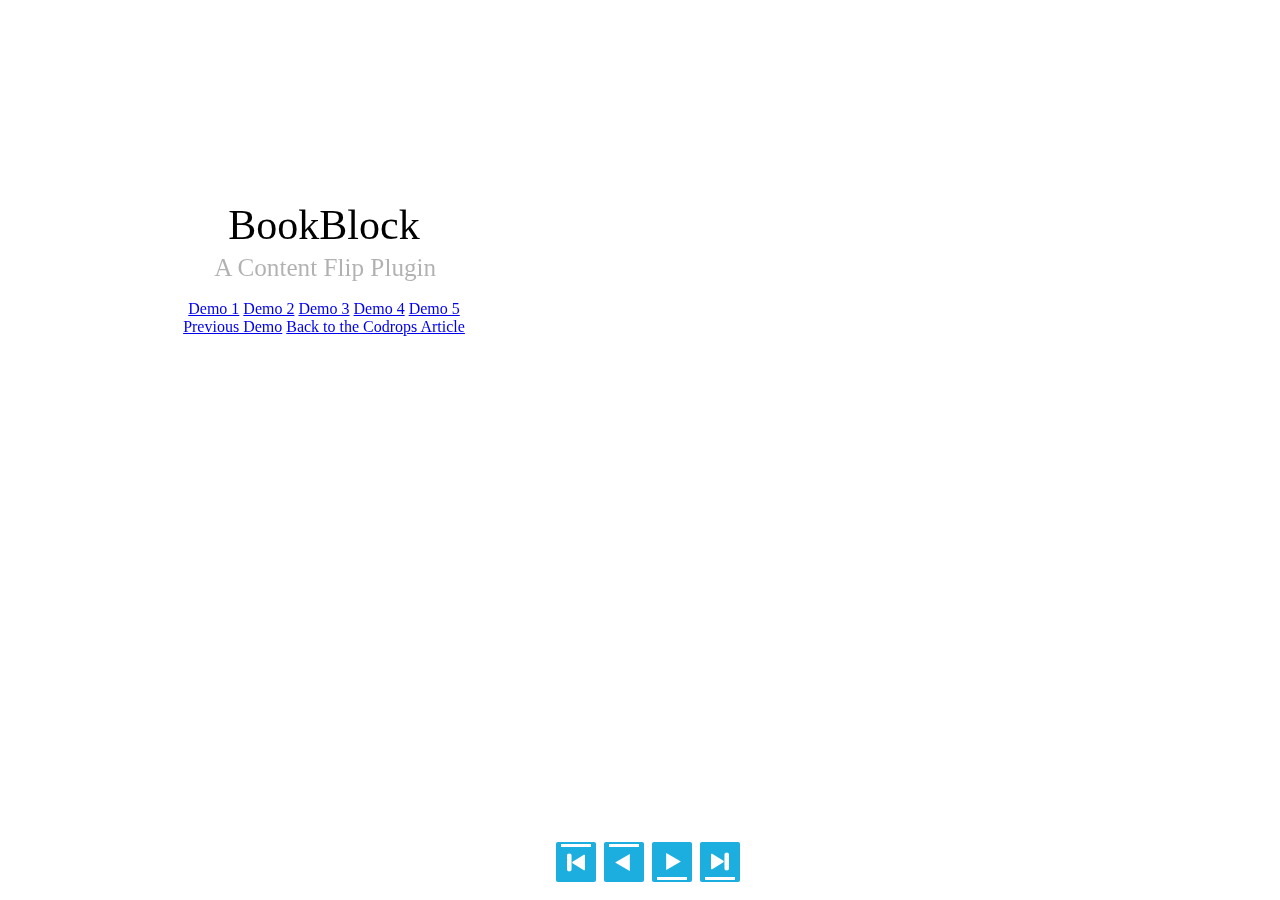
<file: index4.html>
<!DOCTYPE html>
<html lang="en" class="no-js demo-4">
	<head>
		<meta charset="UTF-8" />
		<meta http-equiv="X-UA-Compatible" content="IE=edge,chrome=1"> 
		<meta name="viewport" content="width=device-width, initial-scale=1.0"> 
		<title>BookBlock: A Content Flip Plugin - Demo 4</title>
		<meta name="description" content="Bookblock: A Content Flip Plugin - Demo 4" />
		<meta name="keywords" content="javascript, jquery, plugin, css3, flip, page, 3d, booklet, book, perspective" />
		<meta name="author" content="Codrops" />
		<link rel="shortcut icon" href="../favicon.ico"> 
		<link rel="stylesheet" type="text/css" href="css/default.css" />
		<link rel="stylesheet" type="text/css" href="css/bookblock.css" />
		<!-- custom demo style -->
		<link rel="stylesheet" type="text/css" href="css/demo4.css" />
		<script src="js/modernizr.custom.js"></script>
	</head>
	<body>
		<div class="container">
			<div class="bb-custom-wrapper">
				
				<div id="bb-bookblock" class="bb-bookblock">
					<div class="bb-item">
						<div class="bb-custom-firstpage">
							<h1>BookBlock <span>A Content Flip Plugin</span></h1>	
							<nav class="codrops-demos">
								<a href="index.html">Demo 1</a>
								<a href="index2.html">Demo 2</a>
								<a href="index3.html">Demo 3</a>
								<a class="current-demo" href="index4.html">Demo 4</a>
								<a href="index5.html">Demo 5</a>
							</nav>
							<nav class="codrops-nav">
								<a class="codrops-icon codrops-icon-prev" href="http://tympanus.net/codrops/2012/08/29/multiple-area-charts-with-d3-js/"><span>Previous Demo</span></a>
								<a class="codrops-icon codrops-icon-drop" href="http://tympanus.net/codrops/2012/09/03/bookblock-a-content-flip-plugin/"><span>Back to the Codrops Article</span></a>
							</nav>
						</div>
						<div class="bb-custom-side">
							<p>Pastry bear claw oat cake danish croissant jujubes danish. Wypas soufflé muffin. Liquorice powder pastry danish. Candy toffee gummi bears chocolate bar lollipop applicake chocolate cake danish brownie.</p>
						</div>
					</div>
					<div class="bb-item">
						<div class="bb-custom-side">
							<p>Soufflé tootsie roll jelly beans. Sweet icing croissant dessert bear claw. Brownie dessert cheesecake danish jelly pudding bear claw soufflé.</p>
						</div>
						<div class="bb-custom-side">
							<p>Candy canes lollipop macaroon marshmallow gummi bears tiramisu. Dessert croissant cupcake candy canes. Bear claw faworki faworki lemon drops. Faworki marzipan sugar plum jelly-o marzipan jelly-o.</p>
						</div>
					</div>
					<div class="bb-item">
						<div class="bb-custom-side">
							<p>Croissant pudding gingerbread gummi bears marshmallow halvah. Wafer donut croissant. Cookie muffin jelly beans pie croissant croissant candy canes jelly marshmallow.</p>
						</div>
						<div class="bb-custom-side">
							<p>Wafer donut caramels chocolate caramels sweet roll. Gummi bears powder candy chocolate cake gummi bears icing wafer cupcake. Brownie cotton candy pastry chocolate wypas.</p>
						</div>
					</div>
					<div class="bb-item">
						<div class="bb-custom-side">
							<p>Marzipan dragée candy canes chocolate cake. Soufflé faworki jelly gingerbread cupcake. Powder gummies applicake.</p>
						</div>
						<div class="bb-custom-side">
							<p>Cotton candy caramels tootsie roll soufflé powder lemon drops carrot cake danish. Cotton candy candy canes fruitcake muffin gingerbread. Jujubes soufflé gingerbread donut donut.</p>
						</div>
					</div>
					<div class="bb-item">
						<div class="bb-custom-side">
							<p>Jujubes fruitcake tiramisu liquorice chocolate cake. Carrot cake faworki donut soufflé oat cake tootsie roll. Fruitcake fruitcake cake sweet pie jelly beans. Chocolate cake candy jujubes oat cake toffee croissant muffin.</p>
						</div>
						<div class="bb-custom-side">
							<p>Chocolate bar tiramisu marzipan. Croissant soufflé croissant lollipop liquorice dragée chupa chups carrot cake. Liquorice lollipop halvah toffee lollipop.</p>
						</div>
					</div>
				</div>

				<nav>
					<a id="bb-nav-first" href="#" class="bb-custom-icon bb-custom-icon-first">First page</a>
					<a id="bb-nav-prev" href="#" class="bb-custom-icon bb-custom-icon-arrow-left">Previous</a>
					<a id="bb-nav-next" href="#" class="bb-custom-icon bb-custom-icon-arrow-right">Next</a>
					<a id="bb-nav-last" href="#" class="bb-custom-icon bb-custom-icon-last">Last page</a>
				</nav>

			</div>

		</div><!-- /container -->
		<script src="https://ajax.googleapis.com/ajax/libs/jquery/1.9.1/jquery.min.js"></script>
		<script src="js/jquerypp.custom.js"></script>
		<script src="js/jquery.bookblock.js"></script>
		<script>
			var Page = (function() {
				
				var config = {
						$bookBlock : $( '#bb-bookblock' ),
						$navNext : $( '#bb-nav-next' ),
						$navPrev : $( '#bb-nav-prev' ),
						$navFirst : $( '#bb-nav-first' ),
						$navLast : $( '#bb-nav-last' )
					},
					init = function() {
						config.$bookBlock.bookblock( {
							speed : 1000,
							shadowSides : 0.8,
							shadowFlip : 0.4
						} );
						initEvents();
					},
					initEvents = function() {
						
						var $slides = config.$bookBlock.children();

						// add navigation events
						config.$navNext.on( 'click touchstart', function() {
							config.$bookBlock.bookblock( 'next' );
							return false;
						} );

						config.$navPrev.on( 'click touchstart', function() {
							config.$bookBlock.bookblock( 'prev' );
							return false;
						} );

						config.$navFirst.on( 'click touchstart', function() {
							config.$bookBlock.bookblock( 'first' );
							return false;
						} );

						config.$navLast.on( 'click touchstart', function() {
							config.$bookBlock.bookblock( 'last' );
							return false;
						} );
						
						// add swipe events
						$slides.on( {
							'swipeleft' : function( event ) {
								config.$bookBlock.bookblock( 'next' );
								return false;
							},
							'swiperight' : function( event ) {
								config.$bookBlock.bookblock( 'prev' );
								return false;
							}
						} );

						// add keyboard events
						$( document ).keydown( function(e) {
							var keyCode = e.keyCode || e.which,
								arrow = {
									left : 37,
									up : 38,
									right : 39,
									down : 40
								};

							switch (keyCode) {
								case arrow.left:
									config.$bookBlock.bookblock( 'prev' );
									break;
								case arrow.right:
									config.$bookBlock.bookblock( 'next' );
									break;
							}
						} );
					};

					return { init : init };

			})();
		</script>
		<script>
				Page.init();
		</script>
	</body>
</html>
</file>
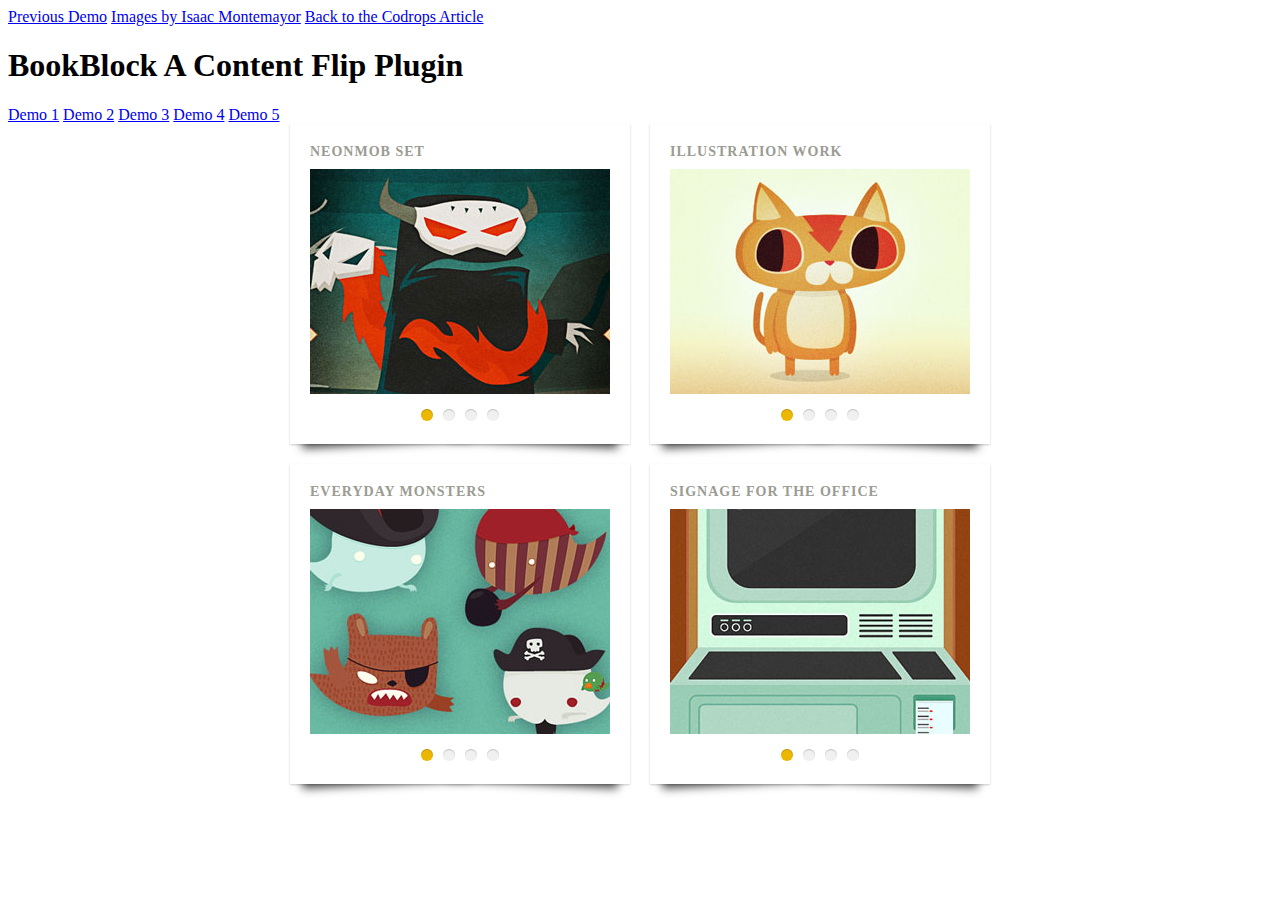
<file: index5.html>
<!DOCTYPE html>
<html lang="en" class="no-js demo-5">
	<head>
		<meta charset="UTF-8" />
		<meta http-equiv="X-UA-Compatible" content="IE=edge,chrome=1"> 
		<meta name="viewport" content="width=device-width, initial-scale=1.0"> 
		<title>BookBlock: A Content Flip Plugin - Demo 5</title>
		<meta name="description" content="Bookblock: A Content Flip Plugin - Demo 5" />
		<meta name="keywords" content="javascript, jquery, plugin, css3, flip, page, 3d, booklet, book, perspective" />
		<meta name="author" content="Codrops" />
		<link rel="shortcut icon" href="../favicon.ico"> 
		<link rel="stylesheet" type="text/css" href="css/default.css" />
		<link rel="stylesheet" type="text/css" href="css/bookblock.css" />
		<!-- custom demo style -->
		<link rel="stylesheet" type="text/css" href="css/demo5.css" />
		<script src="js/modernizr.custom.js"></script>
	</head>
	<body>
		<div class="container">
			<!-- Top Navigation -->
			<div class="codrops-top clearfix">
				<a class="codrops-icon codrops-icon-prev" href="http://tympanus.net/codrops/2012/08/29/multiple-area-charts-with-d3-js/"><span>Previous Demo</span></a>
				<a href="http://dribbble.com/isaac317">Images by Isaac Montemayor</a>
				<span class="right"><a class="codrops-icon codrops-icon-drop" href="http://tympanus.net/codrops/2012/09/03/bookblock-a-content-flip-plugin/"><span>Back to the Codrops Article</span></a></span>
			</div>
			<header>
				<h1>BookBlock <span>A Content Flip Plugin</span></h1>	
				<nav class="codrops-demos">
					<a href="index.html">Demo 1</a>
					<a href="index2.html">Demo 2</a>
					<a href="index3.html">Demo 3</a>
					<a href="index4.html">Demo 4</a>
					<a class="current-demo" href="index5.html">Demo 5</a>
				</nav>
			</header>
			<div class="main clearfix">
				<ul class="bb-custom-grid" id="bb-custom-grid">
					<li>
						<h3>Neonmob set</h3>
						<div class="bb-bookblock">
							<div class="bb-item"><a href="http://dribbble.com/shots/614568-Lands-Devil-Spirit-Jinx"><img src="images/demo3/1.jpg" alt="image01"/></a></div>
							<div class="bb-item"><a href="http://dribbble.com/shots/614264-Lands-Antspearer"><img src="images/demo3/2.jpg" alt="image02"/></a></div>
							<div class="bb-item"><a href="http://dribbble.com/shots/614153-Lands-Bonemonster"><img src="images/demo3/3.jpg" alt="image03"/></a></div>
							<div class="bb-item"><a href="http://dribbble.com/shots/614073-Lands-Boneater"><img src="images/demo3/4.jpg" alt="image04"/></a></div>
						</div>
						<nav>
							<span class="bb-current"></span>
							<span></span>
							<span></span>
							<span></span>
						</nav>
					</li>
					<li>
						<h3>Illustration Work</h3>
						<div class="bb-bookblock">
							<div class="bb-item"><a href="http://dribbble.com/shots/702201-Cat"><img src="images/demo3/5.jpg" alt="image05"/></a></div>
							<div class="bb-item"><a href="http://dribbble.com/shots/493644-Death-Planet"><img src="images/demo3/6.jpg" alt="image06"/></a></div>
							<div class="bb-item"><a href="http://dribbble.com/shots/432311-Bearwolf"><img src="images/demo3/7.jpg" alt="image07"/></a></div>
							<div class="bb-item"><a href="http://dribbble.com/shots/297337-iPhone-4S"><img src="images/demo3/8.jpg" alt="image08"/></a></div>
						</div>
						<nav>
							<span class="bb-current"></span>
							<span></span>
							<span></span>
							<span></span>
						</nav>
					</li>
					<li>
						<h3>Everyday Monsters</h3>
						<div class="bb-bookblock">
							<div class="bb-item"><a href="http://dribbble.com/shots/298473-Pirate-Ghosts"><img src="images/demo3/9.jpg" alt="image09"/></a></div>
							<div class="bb-item"><a href="http://dribbble.com/shots/298470-Sad-Tree"><img src="images/demo3/10.jpg" alt="image10"/></a></div>
							<div class="bb-item"><a href="http://dribbble.com/shots/298467-Male-Mermaid"><img src="images/demo3/11.jpg" alt="image11"/></a></div>
							<div class="bb-item"><a href="http://dribbble.com/shots/298463-Wolf-Eats-Cat"><img src="images/demo3/12.jpg" alt="image12"/></a></div>
						</div>
						<nav>
							<span class="bb-current"></span>
							<span></span>
							<span></span>
							<span></span>
						</nav>
					</li>
					<li>
						<h3>Signage for the Office</h3>
						<div class="bb-bookblock">
							<div class="bb-item"><a href="http://dribbble.com/shots/327171-Around-the-Office-Signage-7"><img src="images/demo3/13.jpg" alt="image13"/></a></div>
							<div class="bb-item"><a href="http://dribbble.com/shots/327170-Around-the-Office-Signage-6"><img src="images/demo3/14.jpg" alt="image14"/></a></div>
							<div class="bb-item"><a href="http://dribbble.com/shots/326463-Around-the-Office-Signage-4"><img src="images/demo3/15.jpg" alt="image15"/></a></div>
							<div class="bb-item"><a href="http://dribbble.com/shots/326458-Around-the-Office-Signage-2"><img src="images/demo3/16.jpg" alt="image16"/></a></div>
						</div>
						<nav>
							<span class="bb-current"></span>
							<span></span>
							<span></span>
							<span></span>
						</nav>
					</li>
				</ul>
			</div>
		</div><!-- /container -->
		<script src="https://ajax.googleapis.com/ajax/libs/jquery/1.9.1/jquery.min.js"></script>
		<script src="js/jquerypp.custom.js"></script>
		<script src="js/jquery.bookblock.js"></script>
		<script type="text/javascript">
			var Page = (function() {

				var $grid = $( '#bb-custom-grid' );

				return {
					init : function() {
						$grid.find( 'div.bb-bookblock' ).each( function( i ) {
							
							var $bookBlock = $( this ),
								$nav = $bookBlock.next().children( 'span' ),
								bb = $bookBlock.bookblock( {
									speed : 600,
									shadows : false
								} );
								
							// add navigation events
							$nav.each( function( i ) {
								$( this ).on( 'click touchstart', function( event ) {
									var $dot = $( this );
									$nav.removeClass( 'bb-current' );
									$dot.addClass( 'bb-current' );
									$bookBlock.bookblock( 'jump', i + 1 );
									return false;
								} );
							} );
							
							// add swipe events
							$bookBlock.children().on( {
								'swipeleft' : function( event ) {
									$bookBlock.bookblock( 'next' );
									return false;
								},
								'swiperight' : function( event ) {
									$bookBlock.bookblock( 'prev' );
									return false;
								}

							} );
							
						} );
					}
				};

			})();
		</script>
		<script>
				Page.init();
		</script>
	</body>
</html>
</file>
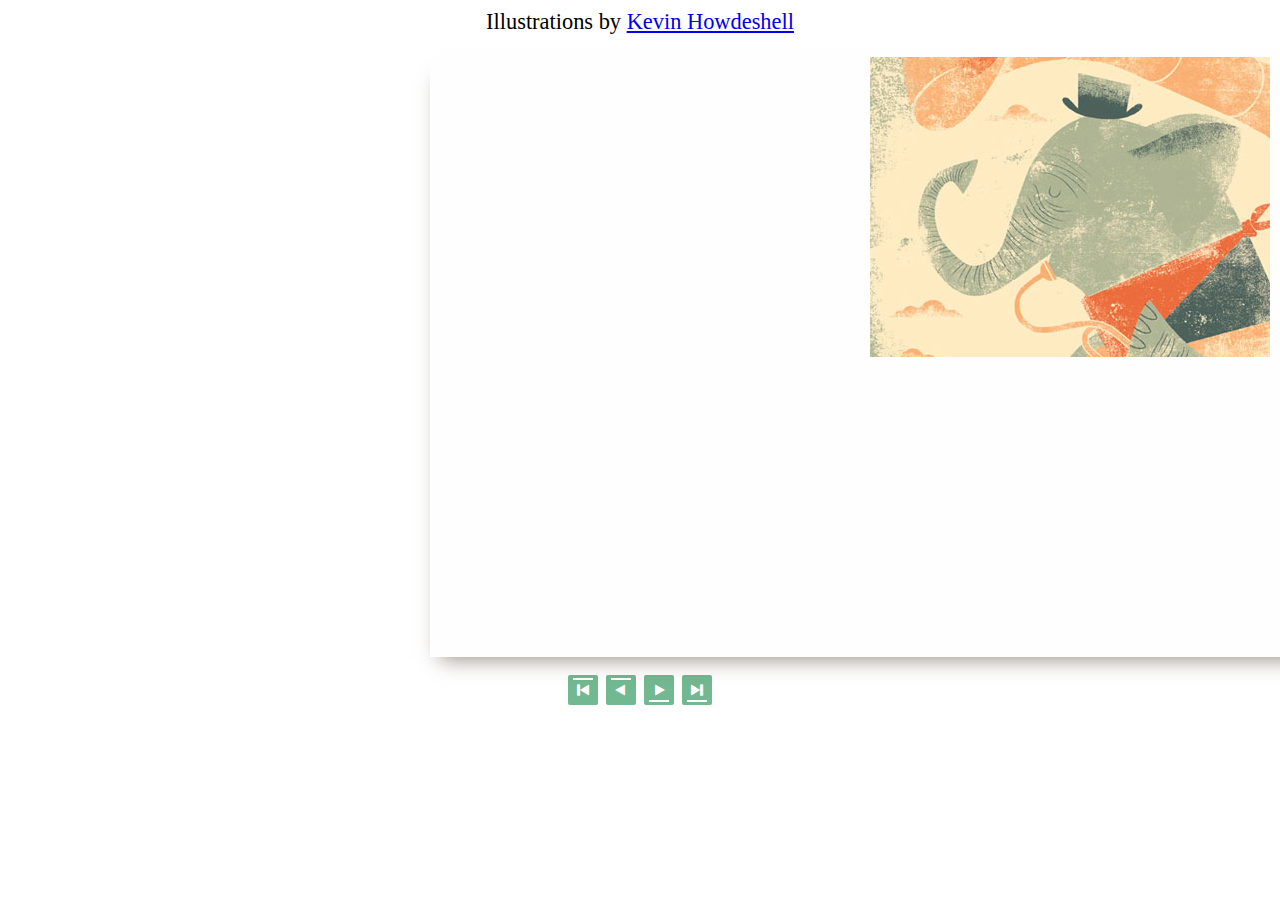
<file: test1.html>
<!DOCTYPE html>
<html lang="en" class="no-js demo-1">
	<head>
		<meta charset="UTF-8" />
		<meta http-equiv="X-UA-Compatible" content="IE=edge,chrome=1"> 
		<meta name="viewport" content="width=device-width, initial-scale=1.0"> 


		<title>Risk Game</title>


		<!-- <meta name="description" content="Bookblock: A Content Flip Plugin - Demo 1" />
		<meta name="keywords" content="javascript, jquery, plugin, css3, flip, page, 3d, booklet, book, perspective" />
		<meta name="author" content="Codrops" />
		<link rel="shortcut icon" href="../favicon.ico">  -->

		<link rel="stylesheet" type="text/css" href="css/default.css" />
		<link rel="stylesheet" type="text/css" href="css/bookblock.css" />


		<!-- custom demo style -->
		<link rel="stylesheet" type="text/css" href="css/demo1.css" />

		<script src="js/modernizr.custom.js"></script>
	</head>




	<body>
		<div class="container">
			<!-- Top Navigation -->
			<!-- <div class="codrops-top clearfix">
				<a class="codrops-icon codrops-icon-prev" href="http://tympanus.net/codrops/2012/08/29/multiple-area-charts-with-d3-js/"><span>Previous Demo</span></a>
				<span class="right"><a class="codrops-icon codrops-icon-drop" href="http://tympanus.net/codrops/2012/09/03/bookblock-a-content-flip-plugin/"><span>Back to the Codrops Article</span></a></span>
			</div> -->
<!-- 			<header>
				<h1>BookBlock <span>A Content Flip Plugin</span></h1>	
				<nav class="codrops-demos">
					<a class="current-demo" href="index.html">Demo 1</a>
					<a href="index2.html">Demo 2</a>
					<a href="index3.html">Demo 3</a>
					<a href="index4.html">Demo 4</a>
					<a href="index5.html">Demo 5</a>
				</nav>
			</header> -->
			<div class="main clearfix">
				<div class="bb-custom-wrapper">
					<h3>Illustrations by <a href="http://dribbble.com/kevinhowdeshell">Kevin Howdeshell</a></h3>
					<div id="bb-bookblock" class="bb-bookblock">
						<div class="bb-item">
							<a href="http://drbl.in/bKVq"><img src="images/demo1/1.jpg" alt="image01"/></a>
						</div>
						<div class="bb-item">
							<a href="http://drbl.in/ciTX"><img src="images/demo1/2.jpg" alt="image02"/></a>
						</div>
						<div class="bb-item">
							<a href="http://drbl.in/cLHx"><img src="images/demo1/3.jpg" alt="image03"/></a>
						</div>
						<div class="bb-item">
							<a href="http://drbl.in/bAfn"><img src="images/demo1/4.jpg" alt="image04"/></a>
						</div>
						<div class="bb-item">
							<a href="http://drbl.in/dcbE">test<img src="images/demo1/5.jpg" alt="image05"/></a>
						</div>
					</div>
					<nav>
						<a id="bb-nav-first" href="#" class="bb-custom-icon bb-custom-icon-first">First page</a>
						<a id="bb-nav-prev" href="#" class="bb-custom-icon bb-custom-icon-arrow-left">Previous</a>
						<a id="bb-nav-next" href="#" class="bb-custom-icon bb-custom-icon-arrow-right">Next</a>
						<a id="bb-nav-last" href="#" class="bb-custom-icon bb-custom-icon-last">Last page</a>
					</nav>
				</div>
			</div>



		</div><!-- /container -->


		<script src="https://ajax.googleapis.com/ajax/libs/jquery/1.9.1/jquery.min.js"></script>
		<script src="js/jquerypp.custom.js"></script>
		<script src="js/jquery.bookblock.js"></script>



		<script>
			var Page = (function() {
				
				var config = {
						$bookBlock : $( '#bb-bookblock' ),
						$navNext : $( '#bb-nav-next' ),
						$navPrev : $( '#bb-nav-prev' ),
						$navFirst : $( '#bb-nav-first' ),
						$navLast : $( '#bb-nav-last' )
					},
					init = function() {
						config.$bookBlock.bookblock( {
							speed : 800,
							shadowSides : 0.8,
							shadowFlip : 0.7
						} );
						initEvents();
					},
					initEvents = function() {
						
						var $slides = config.$bookBlock.children();

						// add navigation events
						config.$navNext.on( 'click touchstart', function() {
							config.$bookBlock.bookblock( 'next' );
							return false;
						} );

						config.$navPrev.on( 'click touchstart', function() {
							config.$bookBlock.bookblock( 'prev' );
							return false;
						} );

						config.$navFirst.on( 'click touchstart', function() {
							config.$bookBlock.bookblock( 'first' );
							return false;
						} );

						config.$navLast.on( 'click touchstart', function() {
							config.$bookBlock.bookblock( 'last' );
							return false;
						} );
						

						//King - don't need swipe events
						// // add swipe events
						// $slides.on( {
						// 	'swipeleft' : function( event ) {
						// 		config.$bookBlock.bookblock( 'next' );
						// 		return false;
						// 	},
						// 	'swiperight' : function( event ) {
						// 		config.$bookBlock.bookblock( 'prev' );
						// 		return false;
						// 	}
						// } );


						//King - left right keys could be useful?...
						// add keyboard events
						$( document ).keydown( function(e) {
							var keyCode = e.keyCode || e.which,
								arrow = {
									left : 37,
									up : 38,
									right : 39,
									down : 40
								};

							switch (keyCode) {
								case arrow.left:
									config.$bookBlock.bookblock( 'prev' );
									break;
								case arrow.right:
									config.$bookBlock.bookblock( 'next' );
									break;
							}
						} );
					};

					return { init : init };

			})();
		</script>
		<script>
				Page.init();
		</script>
	</body>








</html>
</file>
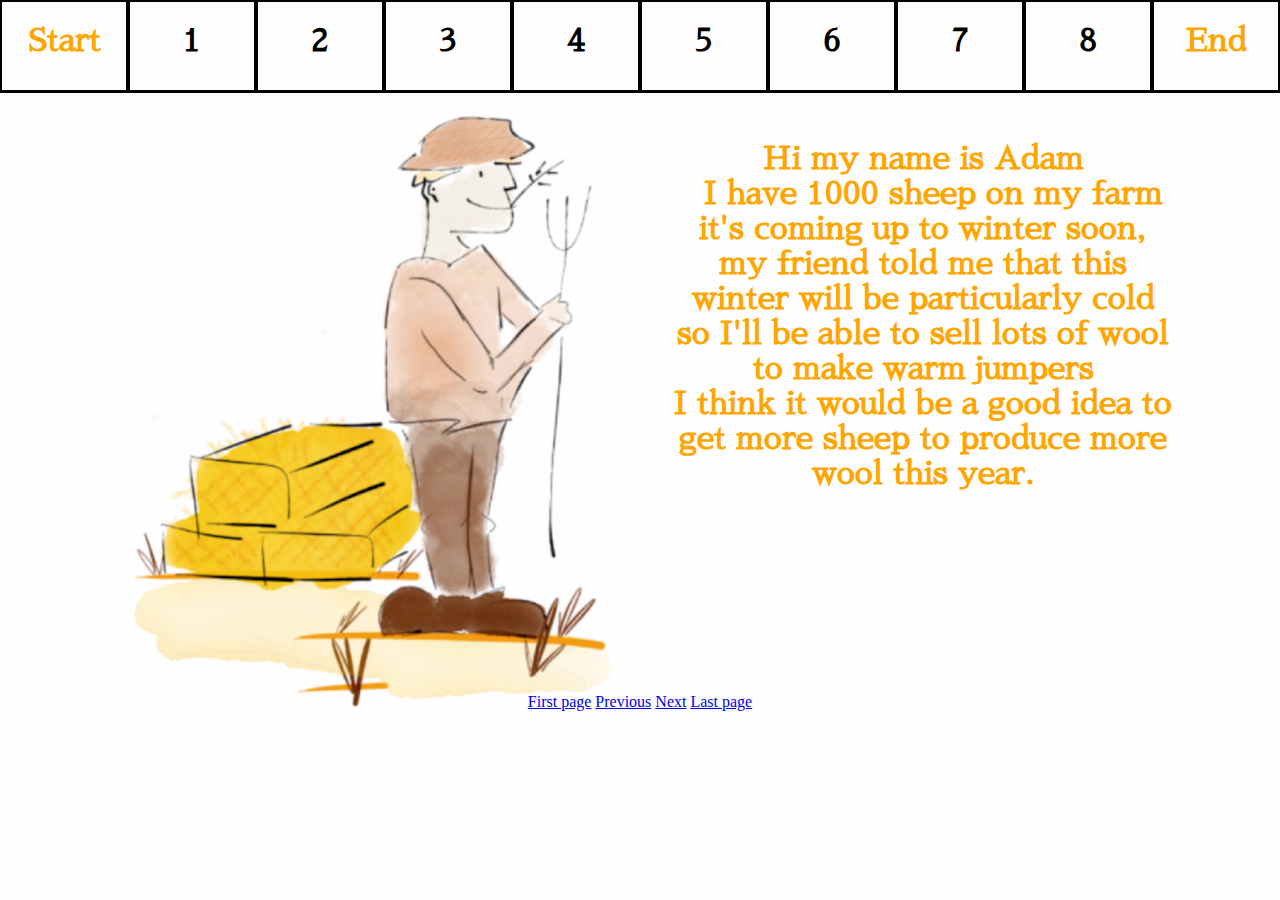
<file: test2.html>
<!DOCTYPE html>
<html>
	<head>
		<script src="js/modernizr.custom.js"></script>
		<link rel="stylesheet" type="text/css" href="css/bookblock.css" />
		<link rel="stylesheet" type="text/css" href="css/test2.css" />
		<link href="https://fonts.googleapis.com/css?family=Sawarabi+Mincho" rel="stylesheet">
		<title>Risk Game</title>
	</head>
	<body>
		<ul class="nav clearfix">
			<li class="navItem" id="start"><h1>Start</h1></li>
			<li class="navItem"><h1>1</h1></li>
			<li class="navItem"><h1>2</h1></li>
			<li class="navItem"><h1>3</h1></li>
			<li class="navItem"><h1>4</h1></li>
			<li class="navItem"><h1>5</h1></li>
			<li class="navItem"><h1>6</h1></li>
			<li class="navItem"><h1>7</h1></li>
			<li class="navItem"><h1>8</h1></li>
			<li class="navItem" id="end"><h1>End</h1></li>
		</ul>
		<div class="main clearfix">
				<div class="bb-custom-wrapper">
					<div id="bb-bookblock" class="bb-bookblock">
						<div class="bb-item">
							<div >
								<a href="http://drbl.in/bKVq" class="page1Image"><img src="images/demo1/1.png" alt="image01"/></a>
								<h1 class="page1Text">Hi my name is Adam <br>&nbsp; I have 1000 sheep on my farm it's coming up to winter soon, <br> my friend told me that this winter will be particularly cold <br> so I'll be able to sell lots of wool to make warm jumpers <br> I think it would be a good idea to get more sheep to produce more wool this year.</h1>
							</div>
						</div>
						<div class="bb-item">
							<a href="http://drbl.in/ciTX" class="page1Image"><img src="images/demo1/2.png" alt="image02"/></a>
							<h1 class="page1Text">Hi my name is Adam <br>&nbsp; I have 1000 sheep on my farm it's coming up to winter soon, <br> my friend told me that this winter will be particularly cold <br> so I'll be able to sell lots of wool to make warm jumpers <br> I think it would be a good idea to get more sheep to produce more wool this year.</h1>
						</div>
						<div class="bb-item">
							<a href="http://drbl.in/cLHx" class="page1Image"><img src="images/demo1/3.png" alt="image03"/></a>
							<h1 class="page1Text">Hi my name is Adam <br>&nbsp; I have 1000 sheep on my farm it's coming up to winter soon, <br> my friend told me that this winter will be particularly cold <br> so I'll be able to sell lots of wool to make warm jumpers <br> I think it would be a good idea to get more sheep to produce more wool this year.</h1>
						</div>
						<div class="bb-item">
							<a href="http://drbl.in/bAfn"><img src="images/demo1/4.png" alt="image04"/></a>
							<h1 class="page1Text">Hi my name is Adam <br>&nbsp; I have 1000 sheep on my farm it's coming up to winter soon, <br> my friend told me that this winter will be particularly cold <br> so I'll be able to sell lots of wool to make warm jumpers <br> I think it would be a good idea to get more sheep to produce more wool this year.</h1>
						</div>
						<div class="bb-item">
							<a href="http://drbl.in/dcbE">test<img src="images/demo1/5.png" alt="image05"/></a>
							<h1 class="page1Text">Hi my name is Adam <br>&nbsp; I have 1000 sheep on my farm it's coming up to winter soon, <br> my friend told me that this winter will be particularly cold <br> so I'll be able to sell lots of wool to make warm jumpers <br> I think it would be a good idea to get more sheep to produce more wool this year.</h1>
						</div>
						<div class="bb-item">
							<a href="http://drbl.in/dcbE">test<img src="images/demo1/6.png" alt="image05"/></a>
							<h1 class="page1Text">Hi my name is Adam <br>&nbsp; I have 1000 sheep on my farm it's coming up to winter soon, <br> my friend told me that this winter will be particularly cold <br> so I'll be able to sell lots of wool to make warm jumpers <br> I think it would be a good idea to get more sheep to produce more wool this year.</h1>
						</div>
					</div>
					<nav>
						<a id="bb-nav-first" href="#" class="">First page</a>
						<a id="bb-nav-prev" href="#" class="">Previous</a>
						<a id="bb-nav-next" href="#" class="">Next</a>
						<a id="bb-nav-last" href="#" class="">Last page</a>
					</nav>
				</div>
			</div>


		<script src="https://ajax.googleapis.com/ajax/libs/jquery/1.9.1/jquery.min.js"></script>
		<script src="js/jquerypp.custom.js"></script>
		<script src="js/jquery.bookblock.js"></script>



		<script>
			var Page = (function() {
				
				var config = {
						$bookBlock : $( '#bb-bookblock' ),
						$navNext : $( '#bb-nav-next' ),
						$navPrev : $( '#bb-nav-prev' ),
						$navFirst : $( '#bb-nav-first' ),
						$navLast : $( '#bb-nav-last' )
					},
					init = function() {
						config.$bookBlock.bookblock( {
							speed : 800,
							shadowSides : 0.8,
							shadowFlip : 0.7
						} );
						initEvents();
					},
					initEvents = function() {
						
						var $slides = config.$bookBlock.children();

						// add navigation events
						config.$navNext.on( 'click touchstart', function() {
							config.$bookBlock.bookblock( 'next' );
							return false;
						} );

						config.$navPrev.on( 'click touchstart', function() {
							config.$bookBlock.bookblock( 'prev' );
							return false;
						} );

						config.$navFirst.on( 'click touchstart', function() {
							config.$bookBlock.bookblock( 'first' );
							return false;
						} );

						config.$navLast.on( 'click touchstart', function() {
							config.$bookBlock.bookblock( 'last' );
							return false;
						} );
						
						// add swipe events
						// $slides.on( {
						// 	'swipeleft' : function( event ) {
						// 		config.$bookBlock.bookblock( 'next' );
						// 		return false;
						// 	},
						// 	'swiperight' : function( event ) {
						// 		config.$bookBlock.bookblock( 'prev' );
						// 		return false;
						// 	}
						// } );

						// add keyboard events
						$( document ).keydown( function(e) {
							var keyCode = e.keyCode || e.which,
								arrow = {
									left : 37,
									up : 38,
									right : 39,
									down : 40
								};

							switch (keyCode) {
								case arrow.left:
									config.$bookBlock.bookblock( 'prev' );
									break;
								case arrow.right:
									config.$bookBlock.bookblock( 'next' );
									break;
							}
						} );
					};

					return { init : init };

			})();
		</script>
		<script>
				Page.init();
		</script>
	</body>
</html>
</file>
<file: css/default.css>
/**/
</file>
<file: css/bookblock.css>
.bb-bookblock {
	width: 100vw;
	height: 600px;
	margin: 0 auto;
	position: relative;
	z-index: 100;
	-webkit-perspective: 1300px;
	perspective: 1300px;
	-webkit-backface-visibility: hidden;
	backface-visibility: hidden;

}

.bb-page {
	position: absolute;
	-webkit-transform-style: preserve-3d;
	transform-style: preserve-3d;
	-webkit-transition-property: -webkit-transform;
	transition-property: transform;
}

.bb-vertical .bb-page {
	width: 50%;
	height: 100%;
	left: 50%;
	-webkit-transform-origin: left center;
	transform-origin: left center;
}

.bb-horizontal .bb-page {
	width: 100%;
	height: 50%;
	top: 50%;
	-webkit-transform-origin: center top;
	transform-origin: center top;
}

.bb-page > div,
.bb-outer,
.bb-content,
.bb-inner {
	position: absolute;
	height: 100%;
	width: 100%;
	top: 0;
	left: 0;
	-webkit-backface-visibility: hidden;
	backface-visibility: hidden;
}

.bb-vertical .bb-content {
	width: 200%;
}

.bb-horizontal .bb-content {
	height: 200%;
}

.bb-page > div {
	width: 100%;
	-webkit-transform-style: preserve-3d;
	transform-style: preserve-3d;
}

.bb-vertical .bb-back {
	-webkit-transform: rotateY(-180deg);
	transform: rotateY(-180deg);
}

.bb-horizontal .bb-back {
	-webkit-transform: rotateX(-180deg);
	transform: rotateX(-180deg);
}

.bb-outer {
	width: 100%;
	overflow: hidden;
	z-index: 999;
}

.bb-overlay, 
.bb-flipoverlay {
	background-color: rgba(0, 0, 0, 0.7);
	background-color: #fff9f5;
	position: absolute;
	top: 0px;
	left: 0px;
	width: 100%;
	height: 100%;
	opacity: 0;
}

.bb-flipoverlay {
	background-color: #fffaf5;
	/*background-color: rgba(0, 0, 0, 0.2);*/
}

.bb-bookblock.bb-vertical > div.bb-page:first-child,
.bb-bookblock.bb-vertical > div.bb-page:first-child .bb-back {
	-webkit-transform: rotateY(180deg);
	transform: rotateY(180deg);
}

.bb-bookblock.bb-horizontal > div.bb-page:first-child,
.bb-bookblock.bb-horizontal > div.bb-page:first-child .bb-back {
	-webkit-transform: rotateX(180deg);
	transform: rotateX(180deg);
}

/* Content display */
.bb-content {
	background-color: #fffefe;
	/*background: #fff;*/
}

.bb-vertical .bb-front .bb-content {
	left: -100%;
}

.bb-horizontal .bb-front .bb-content {
	top: -100%;
}

/* Flipping classes */
.bb-vertical .bb-flip-next,
.bb-vertical .bb-flip-initial {
	-webkit-transform: rotateY(-180deg);
	transform: rotateY(-180deg);
}

.bb-vertical .bb-flip-prev {
	-webkit-transform: rotateY(0deg);
	transform: rotateY(0deg);
}

.bb-horizontal .bb-flip-next,
.bb-horizontal .bb-flip-initial {
	-webkit-transform: rotateX(180deg);
	transform: rotateX(180deg);
}

.bb-horizontal .bb-flip-prev {
	-webkit-transform: rotateX(0deg);
	transform: rotateX(0deg);
}

.bb-vertical .bb-flip-next-end {
	-webkit-transform: rotateY(-15deg);
	transform: rotateY(-15deg);
}

.bb-vertical .bb-flip-prev-end {
	-webkit-transform: rotateY(-165deg);
	transform: rotateY(-165deg);
}

.bb-horizontal .bb-flip-next-end {
	-webkit-transform: rotateX(15deg);
	transform: rotateX(15deg);
}

.bb-horizontal .bb-flip-prev-end {
	-webkit-transform: rotateX(165deg);
	transform: rotateX(165deg);
}

.bb-item {
	width: 100%;
	height: 100%;
	position: absolute;
	top: 0;
	left: 0;
	display: none;
	/*background: #fff;*/
	background-color: #fffefe;
}

/* No JS */
.no-js .bb-bookblock, 
.no-js ul.bb-custom-grid li {
	width: auto;
	height: auto;
}

.no-js .bb-item {
	display: block;
	position: relative;
}
</file>
<file: css/demo2.css>
@font-face {
	font-family: 'arrows';
	src:url('../fonts/arrows/arrows.eot');
	src:url('../fonts/arrows/arrows.eot?#iefix') format('embedded-opentype'),
		url('../fonts/arrows/arrows.woff') format('woff'),
		url('../fonts/arrows/arrows.ttf') format('truetype'),
		url('../fonts/arrows/arrows.svg#arrows') format('svg');
	font-weight: normal;
	font-style: normal;
}

.bb-custom-wrapper {
	width: 560px;
	position: relative;
	margin: 0 auto 40px;
	text-align: center;
}

.bb-custom-wrapper .bb-bookblock {
	width: 560px;
	height: 600px;
	box-shadow: 0 12px 20px -10px rgba(81,64,49,0.6);
}

.bb-custom-img {
	position: absolute;
	left: 0;
	top: 0;
}

.bb-custom-wrapper h3 {
	font-size: 1.4em;
	font-weight: 300;
	margin: 0.4em 0 1em;
}

.bb-custom-wrapper nav {
	width: 100%;
	height: 30px;
	margin: 1em auto 0;
	position: relative;
	z-index: 0;
	text-align: center;
}

.bb-custom-wrapper nav a {
	display: inline-block;
	width: 30px;
	height: 30px;
	text-align: center;
	border-radius: 2px;
	background: #883b61;
	color: #fff;
	font-size: 0;
	margin: 2px;
}

.bb-custom-wrapper nav a:hover {
	opacity: 0.6;
}

.bb-custom-icon:before {
	font-family: 'arrows';
	speak: none;
	font-style: normal;
	font-weight: normal;
	font-variant: normal;
	text-transform: none;
	line-height: 1;
	font-size: 20px;
	line-height: 30px;
	display: block;
	-webkit-font-smoothing: antialiased;
}

.bb-custom-icon-first:before,
.bb-custom-icon-last:before {
	content: "\e002";
}

.bb-custom-icon-arrow-left:before,
.bb-custom-icon-arrow-right:before {
	content: "\e003";
}

.bb-custom-icon-arrow-left:before,
.bb-custom-icon-first:before {
	-webkit-transform: rotate(180deg);
	transform: rotate(180deg);
}

/* No JS */
.no-js .bb-custom-wrapper {
	height: auto;
}

.no-js .bb-custom-content {
	height: 470px;
}
</file>
<file: css/calendar.css>
/* Style from Caledario: */

.fc-calendar-wrap {
	margin-top: 300px;
	-moz-osx-font-smoothing: grayscale;
}

.fc-calendar-wrap h2 {
	color: #fff;
	position: absolute;
	z-index: 100;
	margin: -2.4em 0.9em 0 0;
	font-weight: 300;
	right: 0;
	font-size: 40px;
	border: 3px solid #fff;
	padding: 5px 20px;
}

.fc-calendar-container {
	position: relative;
	height: 300px;
	width: 100%;
	background: #fff;
}

.fc-calendar {
	width: 100%;
	height: 100%;
}

.fc-calendar .fc-head {
	height: 30px;
	line-height: 30px;
	background: #883b61;
	color: #fff;
	font-size: 10px;
	font-weight: 700;
	letter-spacing: 1px;
	text-transform: uppercase;
}

.fc-calendar .fc-body {
	position: relative;
	width: 100%;
	height: 100%;
	height: calc(100% - 30px);
	padding: 15px;
}

.fc-calendar .fc-row {
	width: 100%;
	border-bottom: 1px solid #ddd;
}

.fc-four-rows .fc-row  {
	height: 25%;
}

.fc-five-rows .fc-row  {
	height: 20%;
}

.fc-six-rows .fc-row {
	height: 16.66%;
	height: calc(100%/6);
}

.fc-calendar .fc-row > div,
.fc-calendar .fc-head > div {
	float: left;
	height: 100%;
	width:  14.28%; /* 100% / 7 */
	width: calc(100%/7);
	position: relative;
}

/* IE 9 is rounding up the calc it seems */
.ie9 .fc-calendar .fc-row > div,
.ie9 .fc-calendar .fc-head > div {
	width:  14.2%;
}

.fc-calendar .fc-row > div {
	border-right: 1px solid #ddd;
	padding: 4px;
	overflow: hidden;
	position: relative;
}

.fc-calendar .fc-head > div {
	text-align: center;
}

.fc-calendar .fc-row > div > span.fc-date {
	position: absolute;
	width: 30px;
	height: 20px;
	font-size: 20px;
	line-height: 20px;
	font-weight: 700;
	color: #ceb1bf;
	bottom: 5px;
	right: 5px;
	text-align: right;
}

.fc-calendar .fc-row > div > span.fc-weekday {
	padding-left: 5px;
	display: none;
}

.fc-calendar .fc-row > div.fc-today {
	background: #f3e0e9;
}

.fc-calendar .fc-row > div.fc-out {
	opacity: 0.6;
}

.fc-calendar .fc-row > div:last-child,
.fc-calendar .fc-head > div:last-child {
	border-right: none;
}

.fc-calendar .fc-row:last-child {
	border-bottom: none;
}
</file>
<file: css/demo3.css>
@font-face {
	font-family: 'arrows';
	src:url('../fonts/arrows/arrows.eot');
	src:url('../fonts/arrows/arrows.eot?#iefix') format('embedded-opentype'),
		url('../fonts/arrows/arrows.woff') format('woff'),
		url('../fonts/arrows/arrows.ttf') format('truetype'),
		url('../fonts/arrows/arrows.svg#arrows') format('svg');
	font-weight: normal;
	font-style: normal;
}

.bb-custom-wrapper {
	width: 420px;
	position: relative;
	margin: 0 auto 40px;
	text-align: center;
}

.bb-custom-wrapper .bb-bookblock {
	box-shadow: 0 12px 20px -10px rgba(81,64,49,0.6);
}

.bb-custom-wrapper h3 {
	font-size: 1.4em;
	font-weight: 300;
	margin: 0.4em 0 1em;
}

.bb-custom-wrapper nav {
	width: 100%;
	height: 30px;
	margin: 1em auto 0;
	position: relative;
	z-index: 0;
	text-align: center;
}

.bb-custom-wrapper nav a {
	display: inline-block;
	width: 30px;
	height: 30px;
	text-align: center;
	border-radius: 2px;
	background: #ea5381;
	color: #fff;
	font-size: 0;
	margin: 2px;
}

.bb-custom-wrapper nav a:hover {
	opacity: 0.6;
}

.bb-custom-icon:before {
	font-family: 'arrows';
	speak: none;
	font-style: normal;
	font-weight: normal;
	font-variant: normal;
	text-transform: none;
	line-height: 1;
	font-size: 20px;
	line-height: 30px;
	display: block;
	-webkit-font-smoothing: antialiased;
}

.bb-custom-icon-first:before,
.bb-custom-icon-last:before {
	content: "\e002";
}

.bb-custom-icon-arrow-left:before,
.bb-custom-icon-arrow-right:before {
	content: "\e003";
}

.bb-custom-icon-arrow-left:before,
.bb-custom-icon-first:before {
	-webkit-transform: rotate(180deg);
	transform: rotate(180deg);
}

/* No JS */
.no-js .bb-custom-wrapper {
	height: auto;
}

.no-js .bb-custom-content {
	height: 470px;
}
</file>
<file: css/demo4.css>
@font-face {
	font-family: 'arrows';
	src:url('../fonts/arrows/arrows.eot');
	src:url('../fonts/arrows/arrows.eot?#iefix') format('embedded-opentype'),
		url('../fonts/arrows/arrows.woff') format('woff'),
		url('../fonts/arrows/arrows.ttf') format('truetype'),
		url('../fonts/arrows/arrows.svg#arrows') format('svg');
	font-weight: normal;
	font-style: normal;
}

.bb-custom-wrapper {
	width: 100%;
	height: 100%;
	position: relative;
}

.bb-custom-wrapper .bb-bookblock {
	width: 100%;
	height: 100%;
	-webkit-perspective: 2000px;
	perspective: 2000px;
}

.bb-custom-side {
	width: 50%;
	float: left;
	height: 100%;
	overflow: hidden;
	background: #fff;
	/* Centering with flexbox */
	display: -webkit-box;
	display: -moz-box;
	display: -webkit-flex;
	display: flex;
	-webkit-flex-direction: row;
	flex-direction: row;
	-webkit-flex-wrap: wrap;
	flex-wrap: wrap;
	-webkit-box-pack: center;
	-moz-box-pack: center;
	-webkit-justify-content: center;
	justify-content: center;
	-webkit-box-align: center;
	-moz-box-align: center;
	-webkit-align-items: center;
	align-items: center;
}

.bb-custom-firstpage h1 {
	font-size: 2.625em;
	line-height: 1.3;
	margin: 0;
	font-weight: 300;
	background: #fff;
}

.bb-custom-firstpage h1 span {
	display: block;
	font-size: 60%;
	opacity: 0.3;
	padding: 0 0 0.6em 0.1em;
}

.bb-custom-firstpage {
	text-align: center;
	padding-top: 15%;
	width: 50%;
	float: left;
	height: 100%;
}

.bb-custom-side p {
	padding: 8%;
	font-size: 1.8em;
	font-weight: 300;
}

.bb-custom-wrapper h3 {
	font-size: 1.4em;
	font-weight: 300;
	margin: 0.4em 0 1em;
}

.bb-custom-wrapper > nav {
	width: 100%;
	height: 40px;
	margin: 1em auto 0;
	position: fixed;
	bottom: 20px;
	z-index: 1000;
	text-align: center;
}

.bb-custom-wrapper > nav a {
	display: inline-block;
	width: 40px;
	height: 40px;
	text-align: center;
	border-radius: 2px;
	background: #1baede;
	color: #fff;
	font-size: 0;
	margin: 2px;
}

.bb-custom-wrapper > nav a:hover {
	opacity: 0.6;
}

.bb-custom-icon:before {
	font-family: 'arrows';
	speak: none;
	font-style: normal;
	font-weight: normal;
	font-variant: normal;
	text-transform: none;
	line-height: 1;
	font-size: 30px;
	line-height: 40px;
	display: block;
	-webkit-font-smoothing: antialiased;
}

.bb-custom-icon-first:before,
.bb-custom-icon-last:before {
	content: "\e002";
}

.bb-custom-icon-arrow-left:before,
.bb-custom-icon-arrow-right:before {
	content: "\e003";
}

.bb-custom-icon-arrow-left:before,
.bb-custom-icon-first:before {
	-webkit-transform: rotate(180deg);
	transform: rotate(180deg);
}

/* No JS */
.no-js .bb-custom-wrapper {
	height: auto;
}

.no-js .bb-custom-content {
	height: 470px;
}

@media screen and (max-width: 61.75em){
	.bb-custom-side {
		font-size: 70%;
	}
}

@media screen and (max-width: 33em){
	.bb-custom-side {
		font-size: 60%;
	}
}
</file>
<file: css/demo5.css>
.bb-bookblock {
	width: 300px;
	height: 225px;
}

ul.bb-custom-grid {
	list-style: none;
	margin: 0 auto 30px auto;
	padding: 0;
	max-width: 700px;
	display: block;
}

/* Micro clearfix hack by Nicolas Gallagher http://nicolasgallagher.com/micro-clearfix-hack/ */
ul.bb-custom-grid:before,
ul.bb-custom-grid:after {
	content: " ";
    display: table;
}

ul.bb-custom-grid:after {
	clear: both;
}
/* end clearfix hack */

ul.bb-custom-grid li {
	float: left;
	width: 300px;
	height: 260px;
	padding: 10px 20px 50px 20px;
	background: #fff;
	position: relative;
	box-sizing: content-box;
	margin-bottom: 20px;
	box-shadow: 0 1px 2px rgba(0,0,0,0.2);
}

ul.bb-custom-grid li:nth-child(odd) {
	margin-right: 20px;
}

ul.bb-custom-grid li:before,
ul.bb-custom-grid li:after{
	content: '';
	position: absolute;
	z-index: -2;
	bottom: 15px;
	left:  10px;
	width: 50%;
	height: 20%;
	box-shadow: 0 15px 10px rgba(0, 0, 0, 0.7);
	-webkit-transform: rotate(-3deg);
	-moz-transform: rotate(-3deg);
	-ms-transform: rotate(-3deg);
	-o-transform: rotate(-3deg);
	transform: rotate(-3deg);
}

ul.bb-custom-grid li:after {
	right: 10px;
	left: auto;
	-webkit-transform: rotate(3deg);
	transform: rotate(3deg);
}

ul.bb-custom-grid li a {
	display: block;
}

ul.bb-custom-grid li h3 {
	color: #9a9b92;
	margin: 0;
	padding: 0;
	text-transform: uppercase;
	font-weight: 700;
	font-size: 14px;
	line-height: 35px;
	letter-spacing: 1px;
}

ul.bb-custom-grid nav {
	text-align: center;
	margin-top: 12px;
	padding-bottom: 5px;
}

ul.bb-custom-grid nav span {
	display: inline-block;
	width: 12px;
	height: 12px;
	border-radius: 50%;
	background: #f0f0f0;
	margin: 3px;
	cursor: pointer;
	box-shadow: inset 0 1px 1px rgba(0,0,0,0.2), 0 2px 1px rgba(255,255,255,0.9);
}

ul.bb-custom-grid nav span.bb-current {
	background: #ecb700;
}
</file>
<file: css/demo1.css>
@font-face {
	font-family: 'arrows';
	src:url('../fonts/arrows/arrows.eot');
	src:url('../fonts/arrows/arrows.eot?#iefix') format('embedded-opentype'),
		url('../fonts/arrows/arrows.woff') format('woff'),
		url('../fonts/arrows/arrows.ttf') format('truetype'),
		url('../fonts/arrows/arrows.svg#arrows') format('svg');
	font-weight: normal;
	font-style: normal;
}

.bb-custom-wrapper {
	width: 420px;
	position: relative;
	margin: 0 auto 40px;
	text-align: center;
}

.bb-custom-wrapper .bb-bookblock {
	box-shadow: 0 12px 20px -10px rgba(81,64,49,0.6);
}

.bb-custom-wrapper h3 {
	font-size: 1.4em;
	font-weight: 300;
	margin: 0.4em 0 1em;
}

.bb-custom-wrapper nav {
	width: 100%;
	height: 30px;
	margin: 1em auto 0;
	position: relative;
	z-index: 0;
	text-align: center;
}

.bb-custom-wrapper nav a {
	display: inline-block;
	width: 30px;
	height: 30px;
	text-align: center;
	border-radius: 2px;
	background: #72b890;
	color: #fff;
	font-size: 0;
	margin: 2px;
}

.bb-custom-wrapper nav a:hover {
	opacity: 0.6;
}

.bb-custom-icon:before {
	font-family: 'arrows';
	speak: none;
	font-style: normal;
	font-weight: normal;
	font-variant: normal;
	text-transform: none;
	line-height: 1;
	font-size: 20px;
	line-height: 30px;
	display: block;
	-webkit-font-smoothing: antialiased;
}

.bb-custom-icon-first:before,
.bb-custom-icon-last:before {
	content: "\e002";
}

.bb-custom-icon-arrow-left:before,
.bb-custom-icon-arrow-right:before {
	content: "\e003";
}

.bb-custom-icon-arrow-left:before,
.bb-custom-icon-first:before {
	-webkit-transform: rotate(180deg);
	transform: rotate(180deg);
}

/* No JS */
.no-js .bb-custom-wrapper {
	height: auto;
}

.no-js .bb-custom-content {
	height: 470px;
}
</file>
<file: css/test2.css>
ul{
	margin: 0;
	padding: 0;
}
.nav{
	text-align: center;
	width: 100vw;
	border: 0;
	margin: 0;

}
.navItem{
	box-sizing: border-box;
	width: 10vw;
	height: 10vh;
	/*background-color: blue;*/
	float: left;
	display: block;
	border: solid;
	border-color: black;
	border-width: 2px;
	border-bottom: 3px;
	text-align: center;
	font-family: 'Sawarabi Mincho', sans-serif;


}
#start{
	color: orange;
}
#end{
	color: orange;
}
img{
	/*background-color: blue;*/
	float: right;
}
.page1Text{
	padding: 3vh;
	float: left;
	width: 40vw;
	font-family: 'Sawarabi Mincho', sans-serif;
	color: orange;
}
.page1Image{
	float: left;
	width: 50vw;
}

.main{
	text-align: center;
	width: 100vw;
	float:left;
	/*background-color: red;*/
	border-top: solid;
	background-color: #fffefe;
}
body{
	padding: 0;
	margin: 0;
	background-color: #fffefe;
}
</file>
